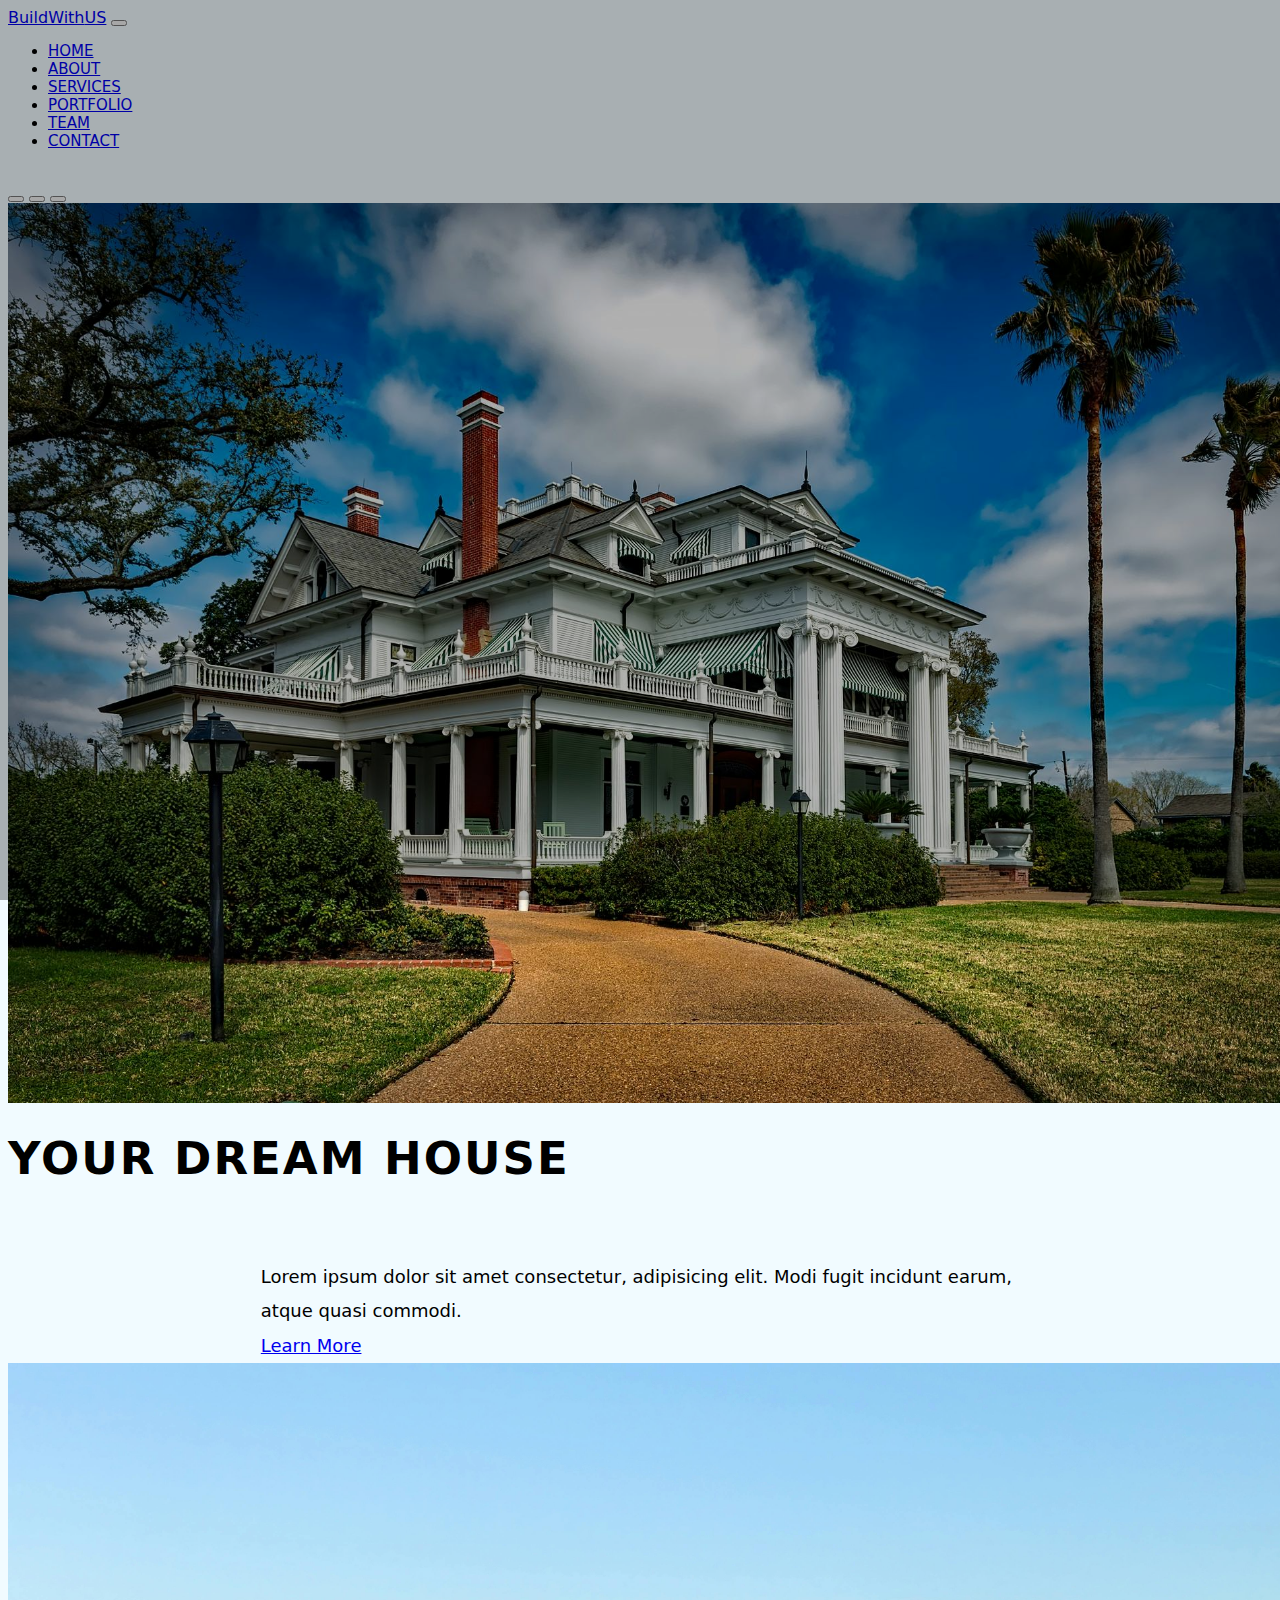
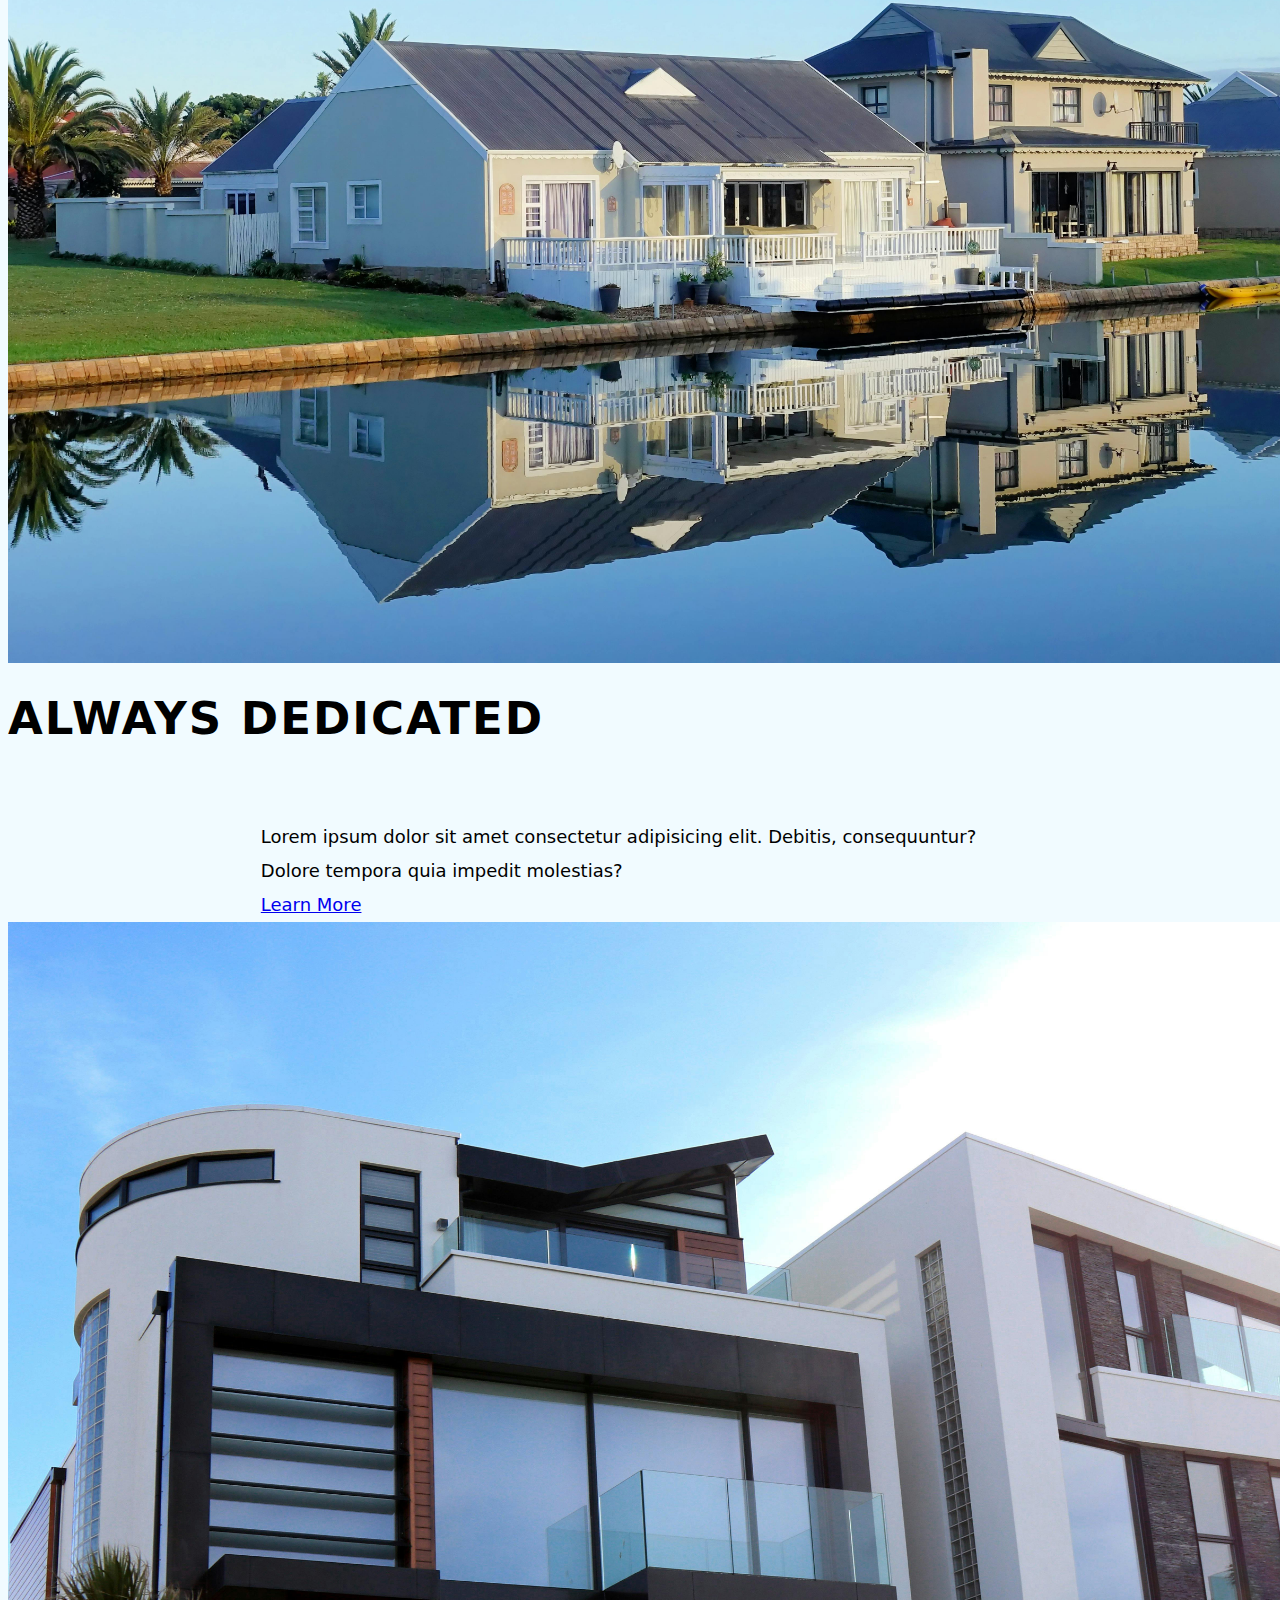
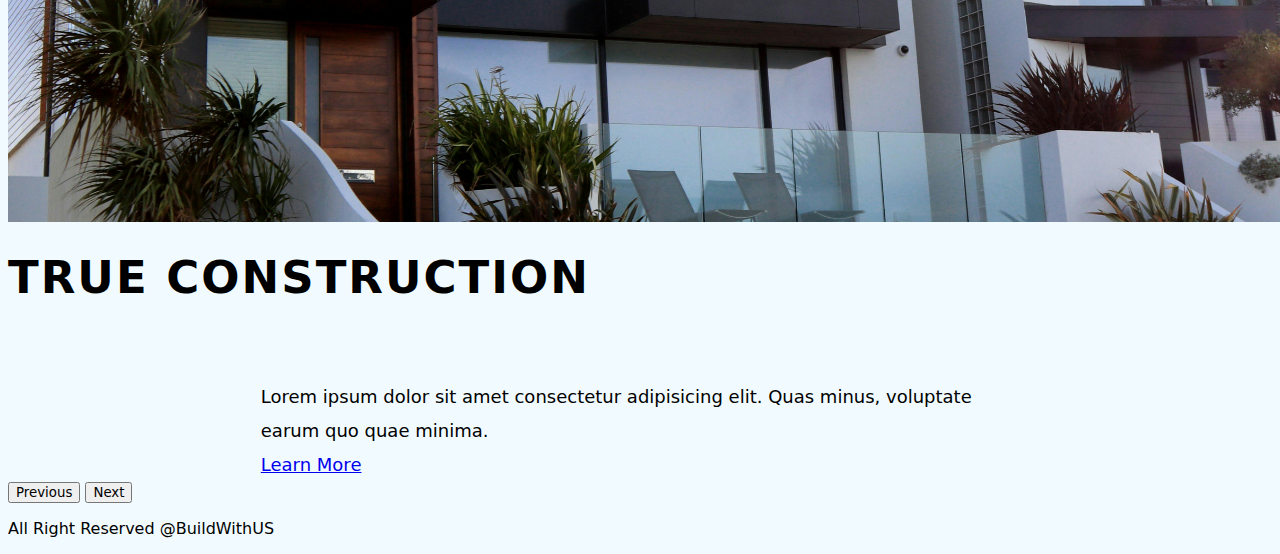
<file: index.html>
<!DOCTYPE html>
<html lang="en">
  <head>
    <meta charset="utf-8" />
    <meta name="viewport" content="width=device-width, initial-scale=1" />
    <title>BuildWithUS</title>
    <link
      href="https://cdn.jsdelivr.net/npm/bootstrap@5.3.2/dist/css/bootstrap.min.css"
      rel="stylesheet"
      integrity="sha384-T3c6CoIi6uLrA9TneNEoa7RxnatzjcDSCmG1MXxSR1GAsXEV/Dwwykc2MPK8M2HN"
      crossorigin="anonymous"
    />
    <link rel="stylesheet" href="./css/style.css">
  </head>
  <body>
    <!-- NavBar start here -->
    <nav class="navbar navbar-expand-lg bg-body-tertiary fixed-top shadow">
      <div class="container">
        <a class="navbar-brand" href="#"
          ><span class="text-warning">BuildWith</span>US</a
        >
        <button
          class="navbar-toggler"
          type="button"
          data-bs-toggle="collapse"
          data-bs-target="#navbarSupportedContent"
          aria-controls="navbarSupportedContent"
          aria-expanded="false"
          aria-label="Toggle navigation"
        >
          <span class="navbar-toggler-icon"></span>
        </button>
        <div class="collapse navbar-collapse" id="navbarSupportedContent">
          <ul class="navbar-nav ms-auto mb-2 mb-lg-0">
            <li class="nav-item">
              <a class="nav-link" href="#home">Home</a>
            </li>
            <li class="nav-item">
              <a class="nav-link" href="./about.html">About</a>
            </li>
            <li class="nav-item">
              <a class="nav-link" href="./services.html">Services</a>
            </li>
            <li class="nav-item">
              <a class="nav-link" href="./portfolio.html">Portfolio</a>
            </li>
            <li class="nav-item">
              <a class="nav-link" href="./team.html">Team</a>
            </li>
            <li class="nav-item">
              <a class="nav-link" href="./contact.html">Contact</a>
            </li>
          </ul>
        </div>
      </div>
    </nav>
    <!-- NavBar Ends here -->
<br>
    <!-- Carousel Start here -->
    <div id="carouselExampleCaptions" class="carousel slide">
      <div class="carousel-indicators">
        <button
          type="button"
          data-bs-target="#carouselExampleCaptions"
          data-bs-slide-to="0"
          class="active"
          aria-current="true"
          aria-label="Slide 1"
        ></button>
        <button
          type="button"
          data-bs-target="#carouselExampleCaptions"
          data-bs-slide-to="1"
          aria-label="Slide 2"
        ></button>
        <button
          type="button"
          data-bs-target="#carouselExampleCaptions"
          data-bs-slide-to="2"
          aria-label="Slide 3"
        ></button>
      </div>
      <div class="carousel-inner">
        <div class="carousel-item active">
          <img src="img/home1.jpg" class="d-block w-100" alt="..." />
          <div class="carousel-caption">
            <h5>Your Dream House</h5>
            <p>Lorem ipsum dolor sit amet consectetur, adipisicing elit. Modi fugit incidunt earum, atque quasi commodi.</p>
            <p><a href="#" class="btn btn-warning mt3">Learn More</a></p>
          </div>
        </div>
        <div class="carousel-item">
          <img src="img/home2.jpg" class="d-block w-100" alt="..." />
          <div class="carousel-caption">
            <h5>Always Dedicated</h5>
            <p>Lorem ipsum dolor sit amet consectetur adipisicing elit. Debitis, consequuntur? Dolore tempora quia impedit molestias?</p>
            <p><a href="#" class="btn btn-warning mt3">Learn More</a></p>
          </div>
        </div>
        <div class="carousel-item">
          <img src="img/home3.jpg" class="d-block w-100" alt="..." />
          <div class="carousel-caption">
            <h5>True Construction</h5>
            <p>Lorem ipsum dolor sit amet consectetur adipisicing elit. Quas minus, voluptate earum quo quae minima.</p>
            <p><a href="#" class="btn btn-warning mt3">Learn More</a></p>
          </div>
        </div>
      </div>
      <button
        class="carousel-control-prev"
        type="button"
        data-bs-target="#carouselExampleCaptions"
        data-bs-slide="prev"
      >
        <span class="carousel-control-prev-icon" aria-hidden="true"></span>
        <span class="visually-hidden">Previous</span>
      </button>
      <button
        class="carousel-control-next"
        type="button"
        data-bs-target="#carouselExampleCaptions"
        data-bs-slide="next"
      >
        <span class="carousel-control-next-icon" aria-hidden="true"></span>
        <span class="visually-hidden">Next</span>
      </button>
    </div>

<!-- ====== Footer start here ====== -->
<footer class="bg-dark p-2 text-center">
  <div class="container">
    <p class="text-white">All Right Reserved @BuildWithUS</p>
  </div>
</footer>
<!-- ====== Footer Ends here ====== -->


    <script
      src="https://cdn.jsdelivr.net/npm/bootstrap@5.3.2/dist/js/bootstrap.bundle.min.js"
      integrity="sha384-C6RzsynM9kWDrMNeT87bh95OGNyZPhcTNXj1NW7RuBCsyN/o0jlpcV8Qyq46cDfL"
      crossorigin="anonymous"
    ></script>
  </body>
</html>
</file>
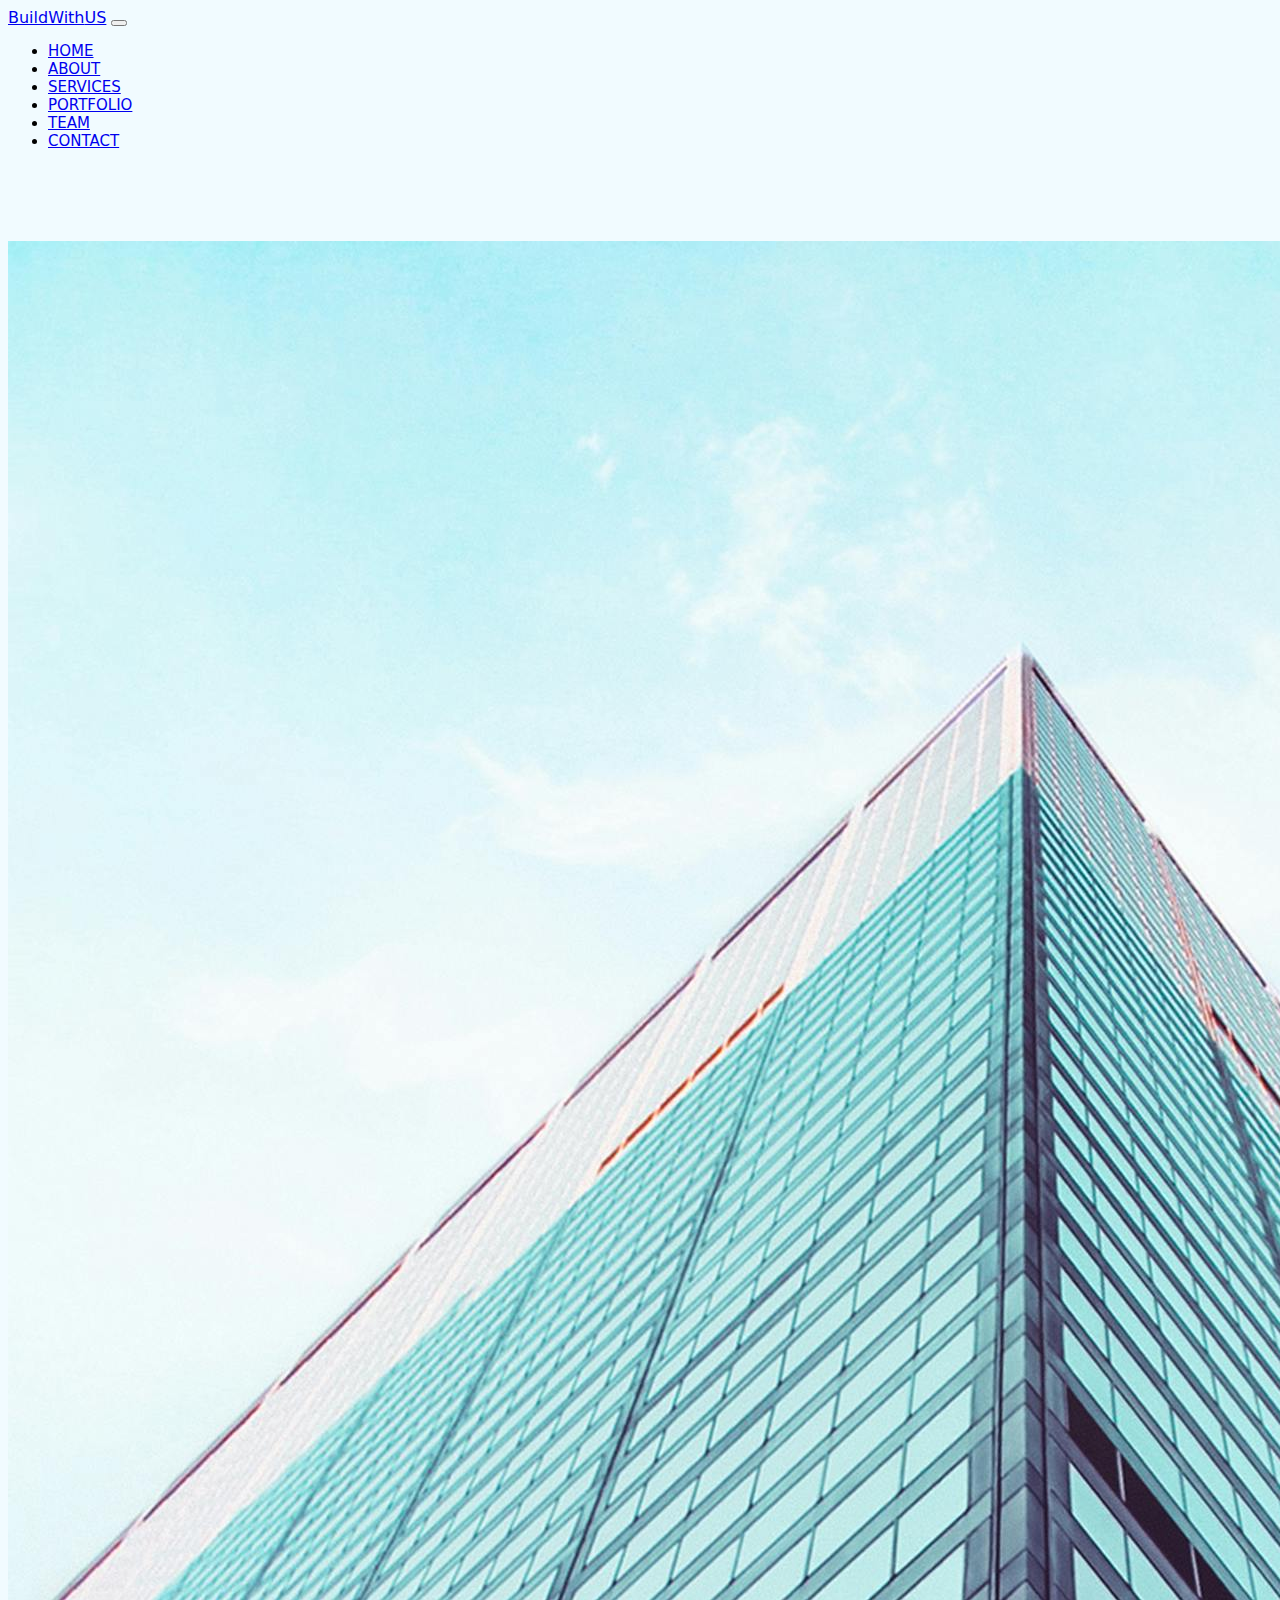
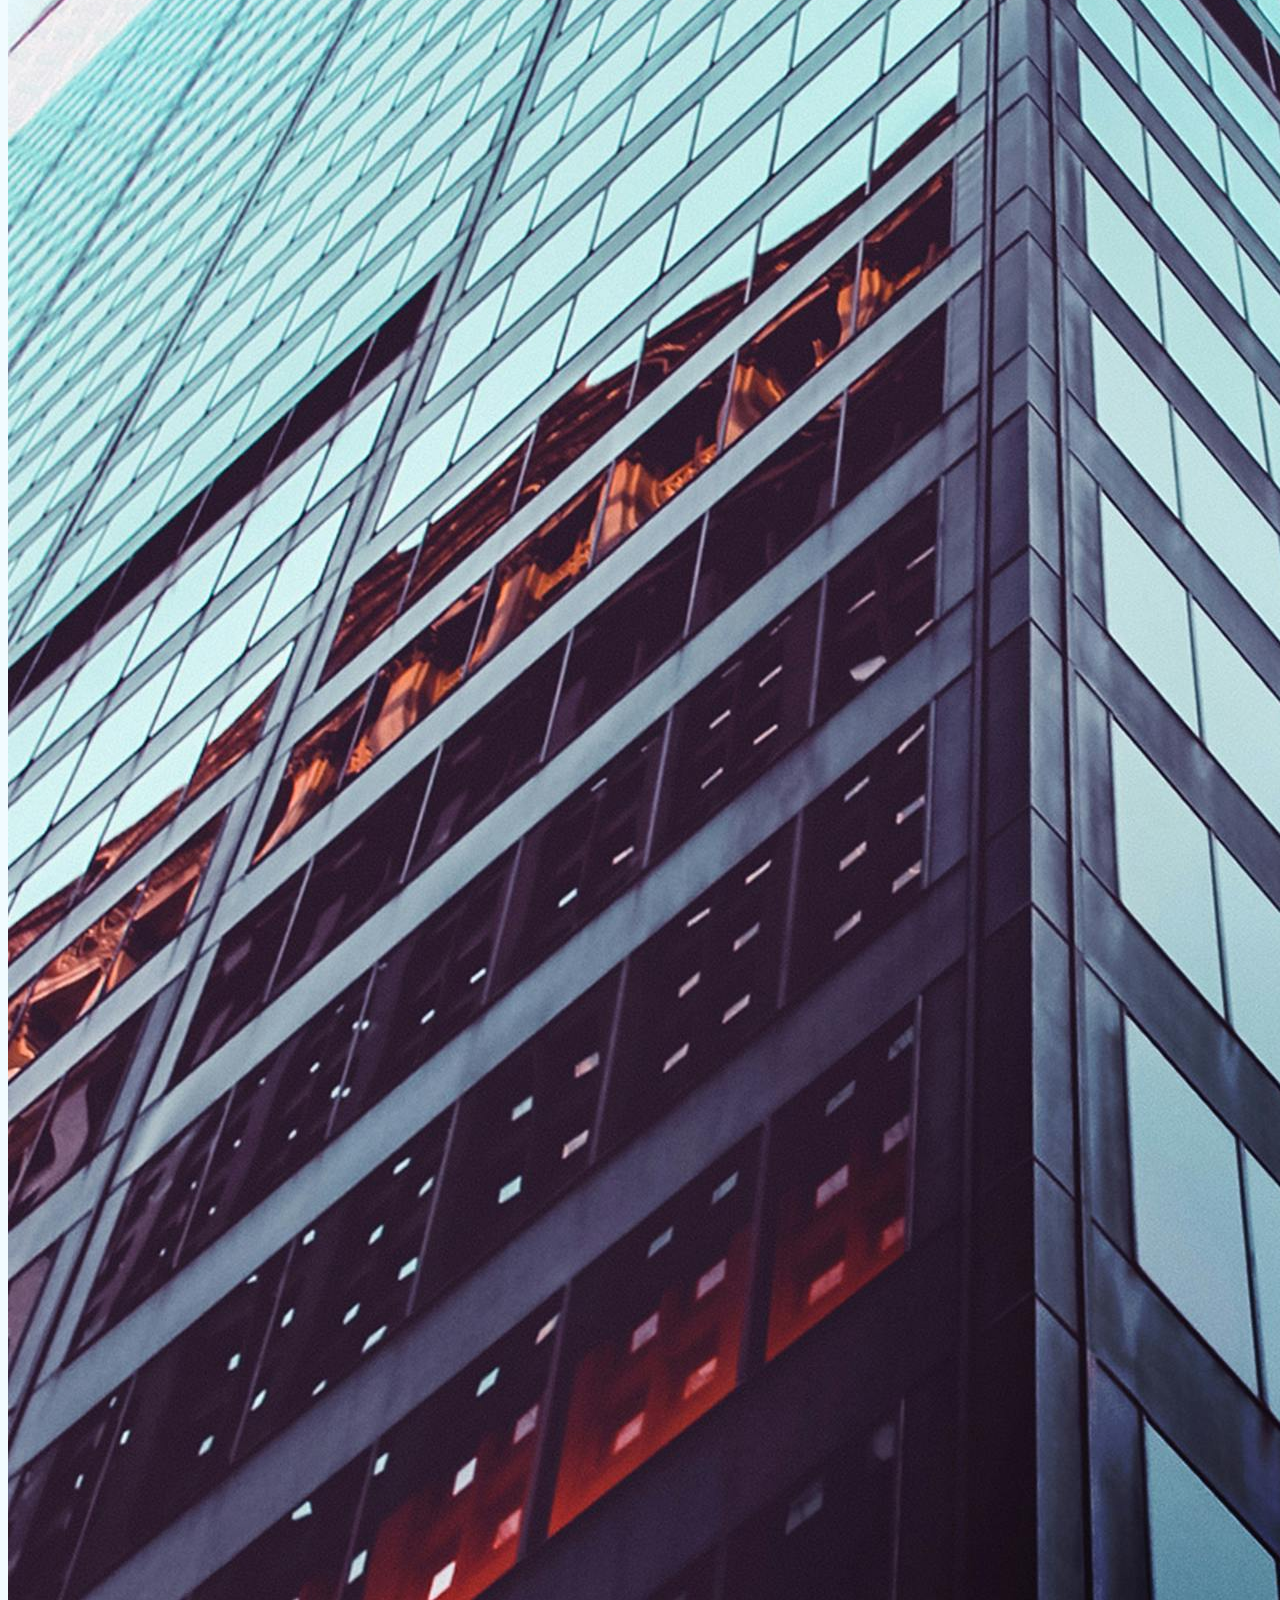
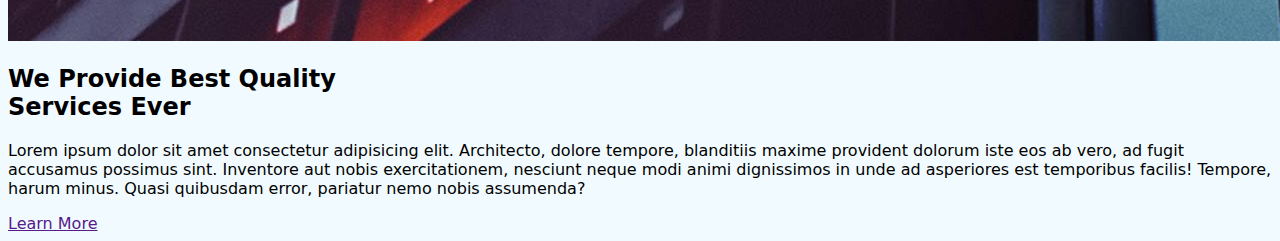
<file: about.html>
<!DOCTYPE html>
<html lang="en">
  <head>
    <meta charset="utf-8" />
    <meta name="viewport" content="width=device-width, initial-scale=1" />
    <title>BuildWithUS</title>
    <link
      href="https://cdn.jsdelivr.net/npm/bootstrap@5.3.2/dist/css/bootstrap.min.css"
      rel="stylesheet"
      integrity="sha384-T3c6CoIi6uLrA9TneNEoa7RxnatzjcDSCmG1MXxSR1GAsXEV/Dwwykc2MPK8M2HN"
      crossorigin="anonymous"
    />
    <link rel="stylesheet" href="./css/style.css">
  </head>
  <body>
    <!-- NavBar start here -->
    <nav class="navbar navbar-expand-lg bg-body-tertiary fixed-top shadow">
      <div class="container">
        <a class="navbar-brand" href="index.html"
          ><span class="text-warning">BuildWith</span>US</a
        >
        <button
          class="navbar-toggler"
          type="button"
          data-bs-toggle="collapse"
          data-bs-target="#navbarSupportedContent"
          aria-controls="navbarSupportedContent"
          aria-expanded="false"
          aria-label="Toggle navigation"
        >
          <span class="navbar-toggler-icon"></span>
        </button>
        <div class="collapse navbar-collapse" id="navbarSupportedContent">
          <ul class="navbar-nav ms-auto mb-2 mb-lg-0">
            <li class="nav-item">
              <a class="nav-link" href="index.html">Home</a>
            </li>
            <li class="nav-item">
              <a class="nav-link" href="about.html">About</a>
            </li>
            <li class="nav-item">
              <a class="nav-link" href="./services.html">Services</a>
            </li>
            <li class="nav-item">
              <a class="nav-link" href="./portfolio.html">Portfolio</a>
            </li>
            <li class="nav-item">
              <a class="nav-link" href="./team.html">Team</a>
            </li>
            <li class="nav-item">
              <a class="nav-link" href="./contact.html">Contact</a>
            </li>
          </ul>
        </div>
      </div>
    </nav>
    <!-- NavBar Ends here -->
    <br>
    <br>
    <br>
    <br>

    <section id="about" class="about-section-padding">
        <div class="container">
            <div class="row">
                <div class="col-lg-4 col-md-12 col-12">
                    <div class="about-img">
                        <img src="img/1.jpg" alt="" class="img-fluid">
                    </div>
                </div>
                <div class="col-lg-8 col-md-12 col-12 ps-lg-5 mt-md-5">
                    <div class="about-text">
                        <h2>We Provide Best Quality <br/> Services Ever</h2>
                        <p>Lorem ipsum dolor sit amet consectetur adipisicing elit. Architecto, dolore tempore, blanditiis maxime provident dolorum iste eos ab vero, ad fugit accusamus possimus sint. Inventore aut nobis exercitationem, nesciunt neque modi animi dignissimos in unde ad asperiores est temporibus facilis! Tempore, harum minus. Quasi quibusdam error, pariatur nemo nobis assumenda?</p>
                        <a href="" class="btn btn-warning">Learn More</a>
                    </div>
                </div>
            </div>
        </div>
    </section>
</file>
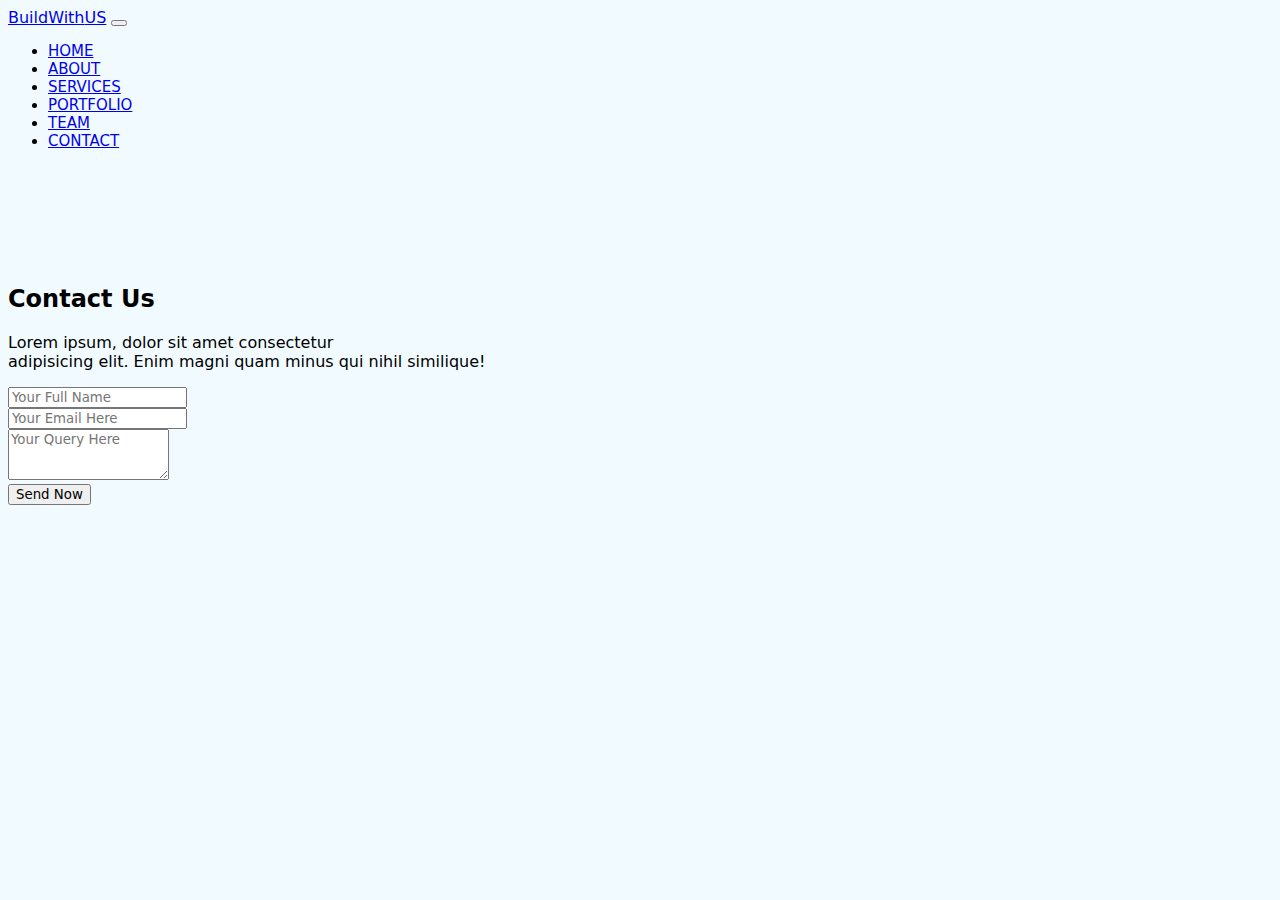
<file: contact.html>
<!DOCTYPE html>
<html lang="en">
  <head>
    <meta charset="utf-8" />
    <meta name="viewport" content="width=device-width, initial-scale=1" />
    <title>BuildWithUS</title>
    <link
      href="https://cdn.jsdelivr.net/npm/bootstrap@5.3.2/dist/css/bootstrap.min.css"
      rel="stylesheet"
      integrity="sha384-T3c6CoIi6uLrA9TneNEoa7RxnatzjcDSCmG1MXxSR1GAsXEV/Dwwykc2MPK8M2HN"
      crossorigin="anonymous"
    />
    <link rel="stylesheet" href="./css/style.css">
  </head>
  <body>
    <!-- NavBar start here -->
    <nav class="navbar navbar-expand-lg bg-body-tertiary fixed-top shadow">
      <div class="container">
        <a class="navbar-brand" href="index.html"
          ><span class="text-warning">BuildWith</span>US</a
        >
        <button
          class="navbar-toggler"
          type="button"
          data-bs-toggle="collapse"
          data-bs-target="#navbarSupportedContent"
          aria-controls="navbarSupportedContent"
          aria-expanded="false"
          aria-label="Toggle navigation"
        >
          <span class="navbar-toggler-icon"></span>
        </button>
        <div class="collapse navbar-collapse" id="navbarSupportedContent">
          <ul class="navbar-nav ms-auto mb-2 mb-lg-0">
            <li class="nav-item">
              <a class="nav-link" href="index.html">Home</a>
            </li>
            <li class="nav-item">
              <a class="nav-link" href="about.html">About</a>
            </li>
            <li class="nav-item">
              <a class="nav-link" href="./services.html">Services</a>
            </li>
            <li class="nav-item">
              <a class="nav-link" href="./portfolio.html">Portfolio</a>
            </li>
            <li class="nav-item">
              <a class="nav-link" href="./team.html">Team</a>
            </li>
            <li class="nav-item">
              <a class="nav-link" href="./contact.html">Contact</a>
            </li>
          </ul>
        </div>
      </div>
    </nav>
    <!-- NavBar Ends here -->

    <section id="contact" class="contact section-padding">
      <div class="container">
        <div class="row">
          <div class="col-md-12">
            <div class="section-header text-center pd-5">
              <h2>Contact Us</h2>
              <p>
                Lorem ipsum, dolor sit amet consectetur <br />
                adipisicing elit. Enim magni quam minus qui nihil similique!
              </p>
            </div>
          </div>
        </div>
        <div class="row m-0">
            <div class="col-md-12 p-0 pt-4 pb-4"></div>
         <form action="#" class="bg-light p-4 m-auto">
            
                <div class="row">
                  <div class="col-md-12">
                    <div class="mb-3">
                      <input type="text" name="" id="" class="form-control" required placeholder="Your Full Name" />
                    </div>
                  </div>
                  <div class="col-md-12">
                    <div class="mb-3">
                      <input type="email" name="" id="" class="form-control" required placeholder="Your Email Here" />
                    </div>
                  </div>
                  <div class="col-md-12">
                    <div class="mb-3">
                     <textarea name="" id="" rows="3" required class="form-control" placeholder="Your Query Here"></textarea>
                    </div>
                  </div>
                  <button class="btn btn-warning btn-lg btn-block mt-3">Send Now</button>
                </div>
         </form>
          </div>
        </div>
      </div>
    </section>
  </body>
</html>
</file>
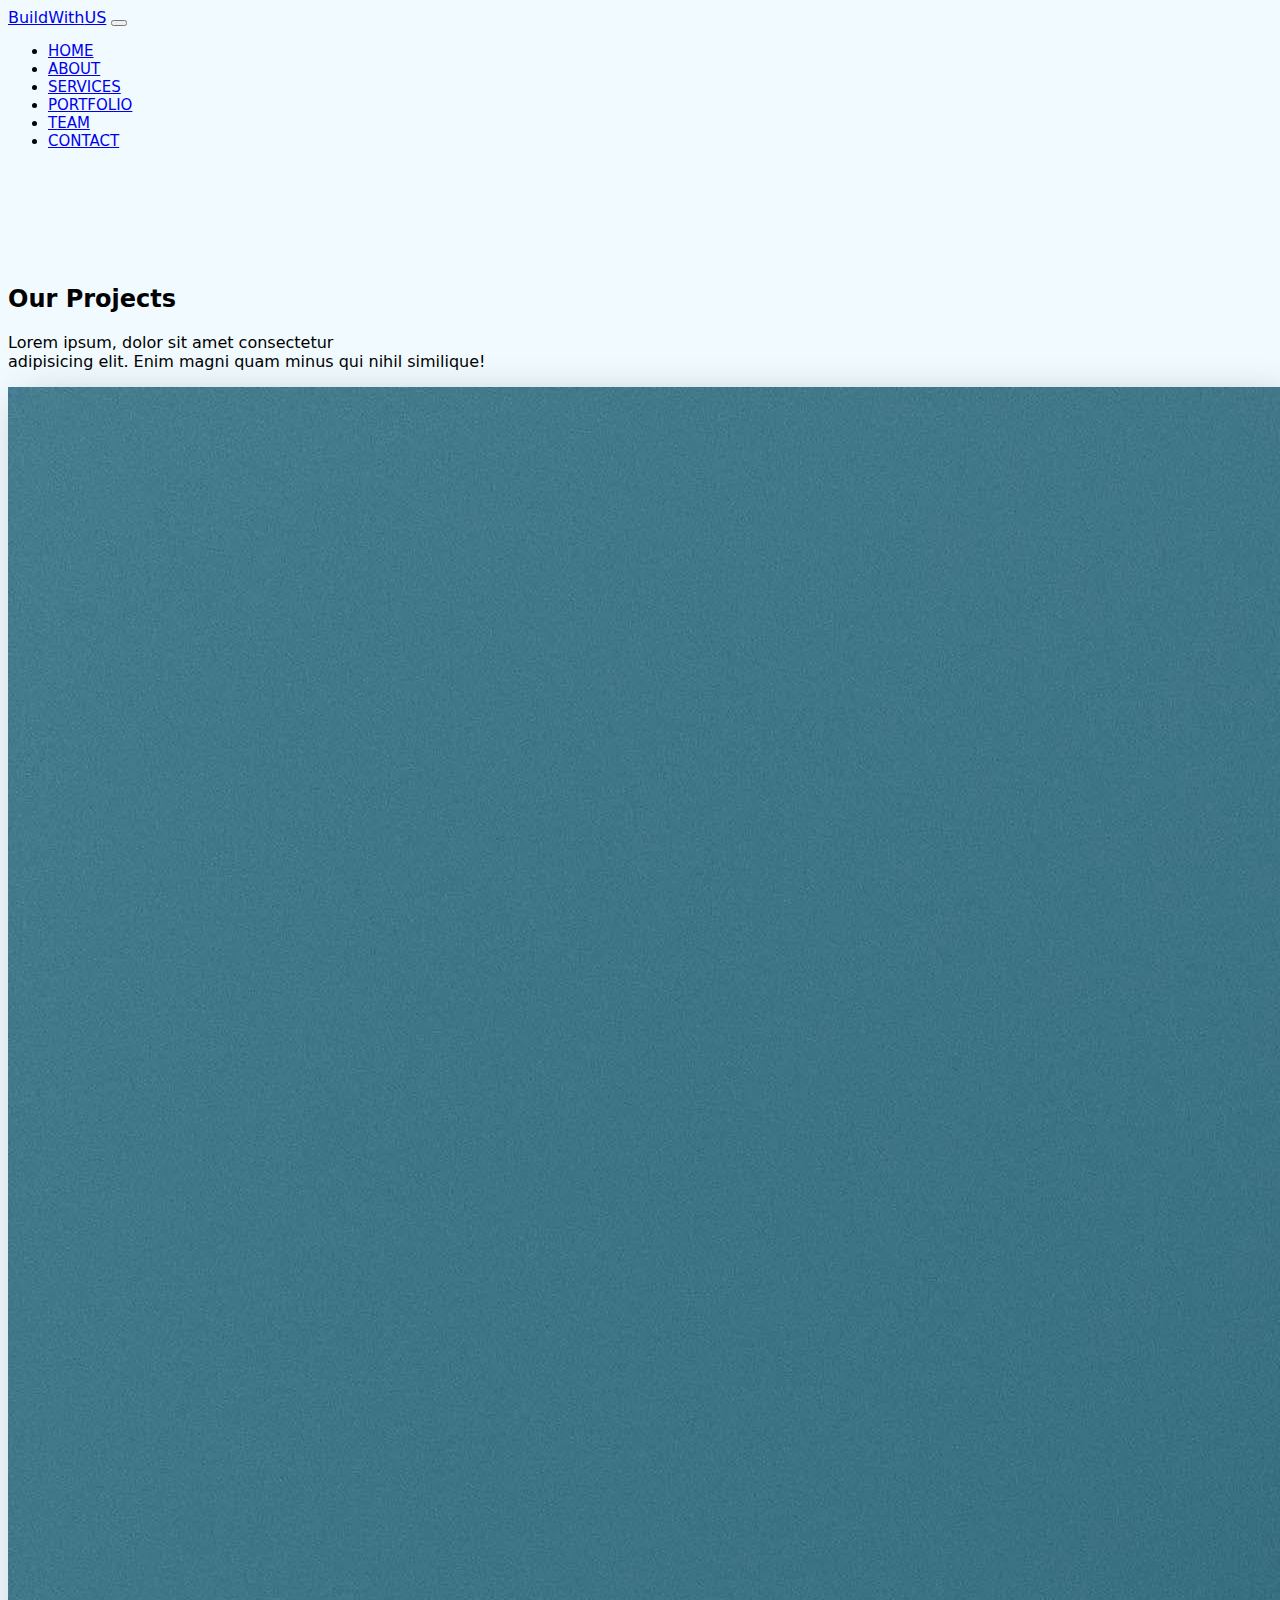
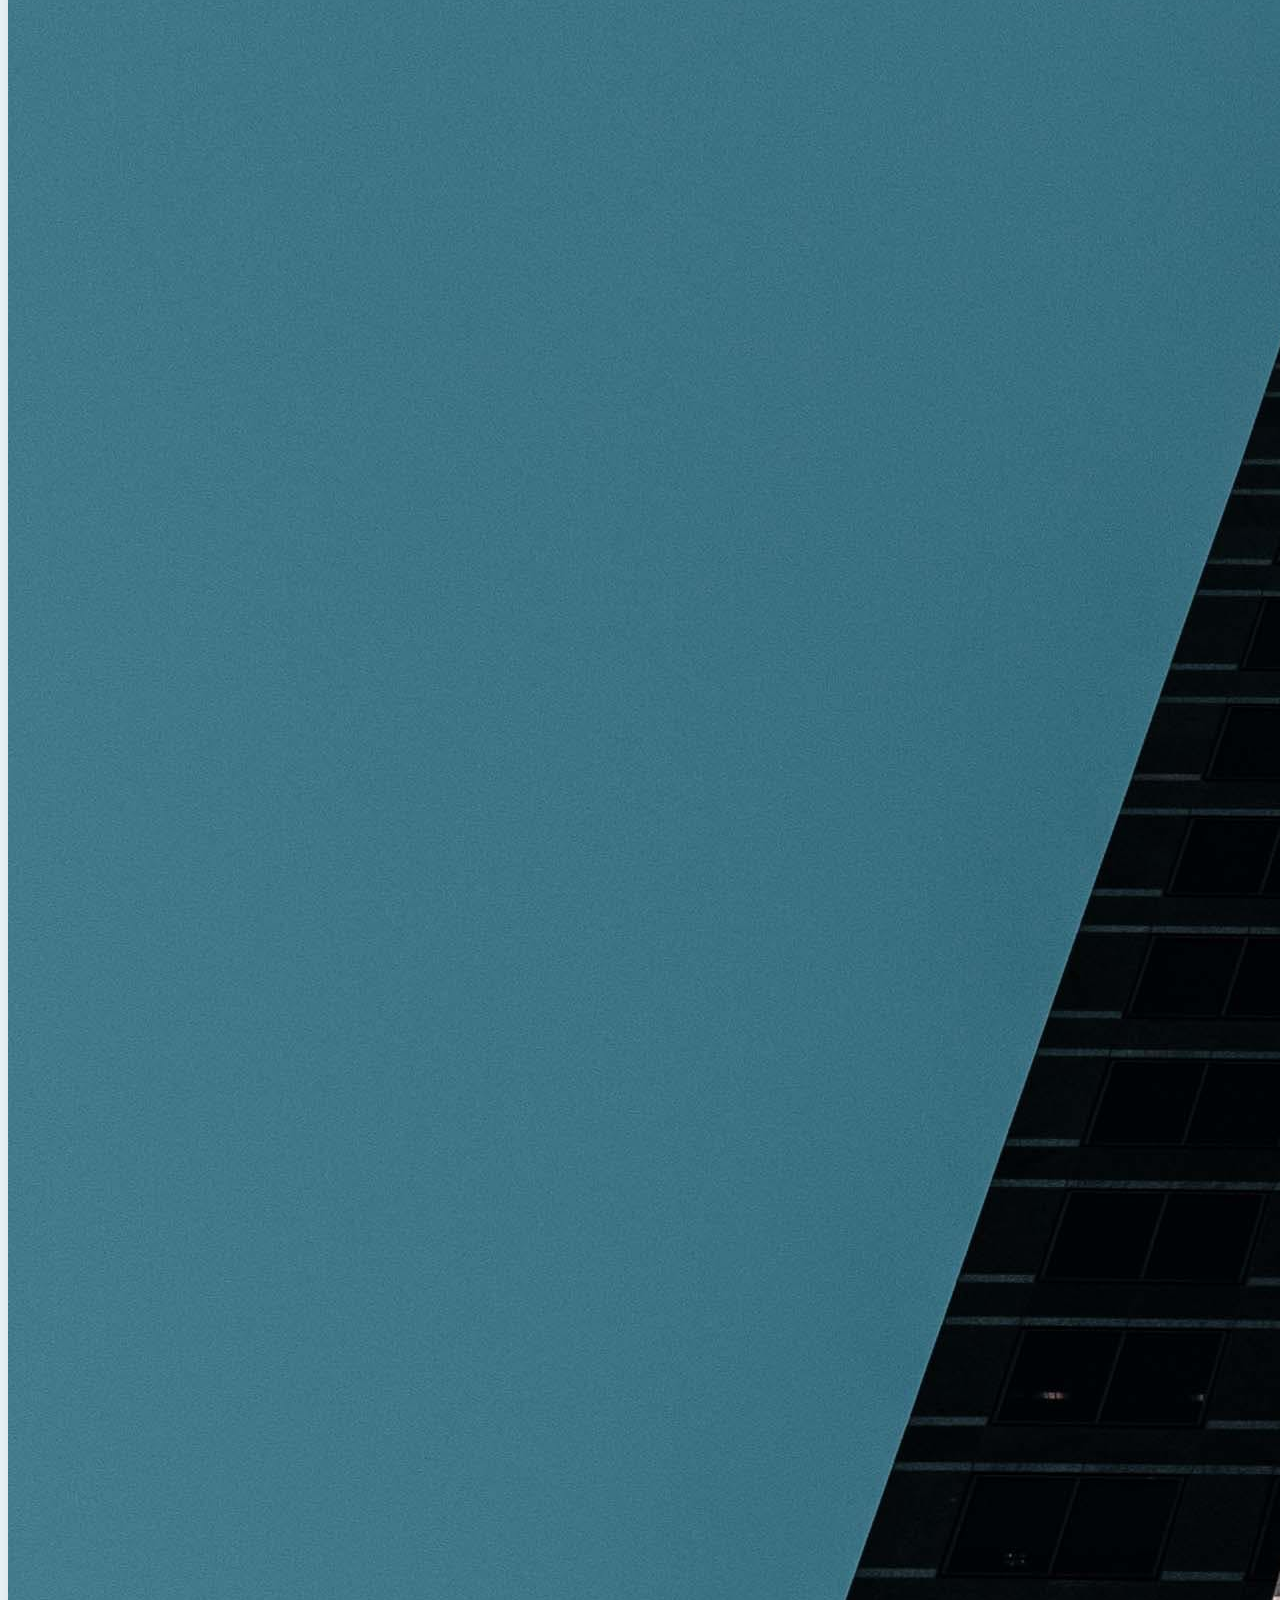
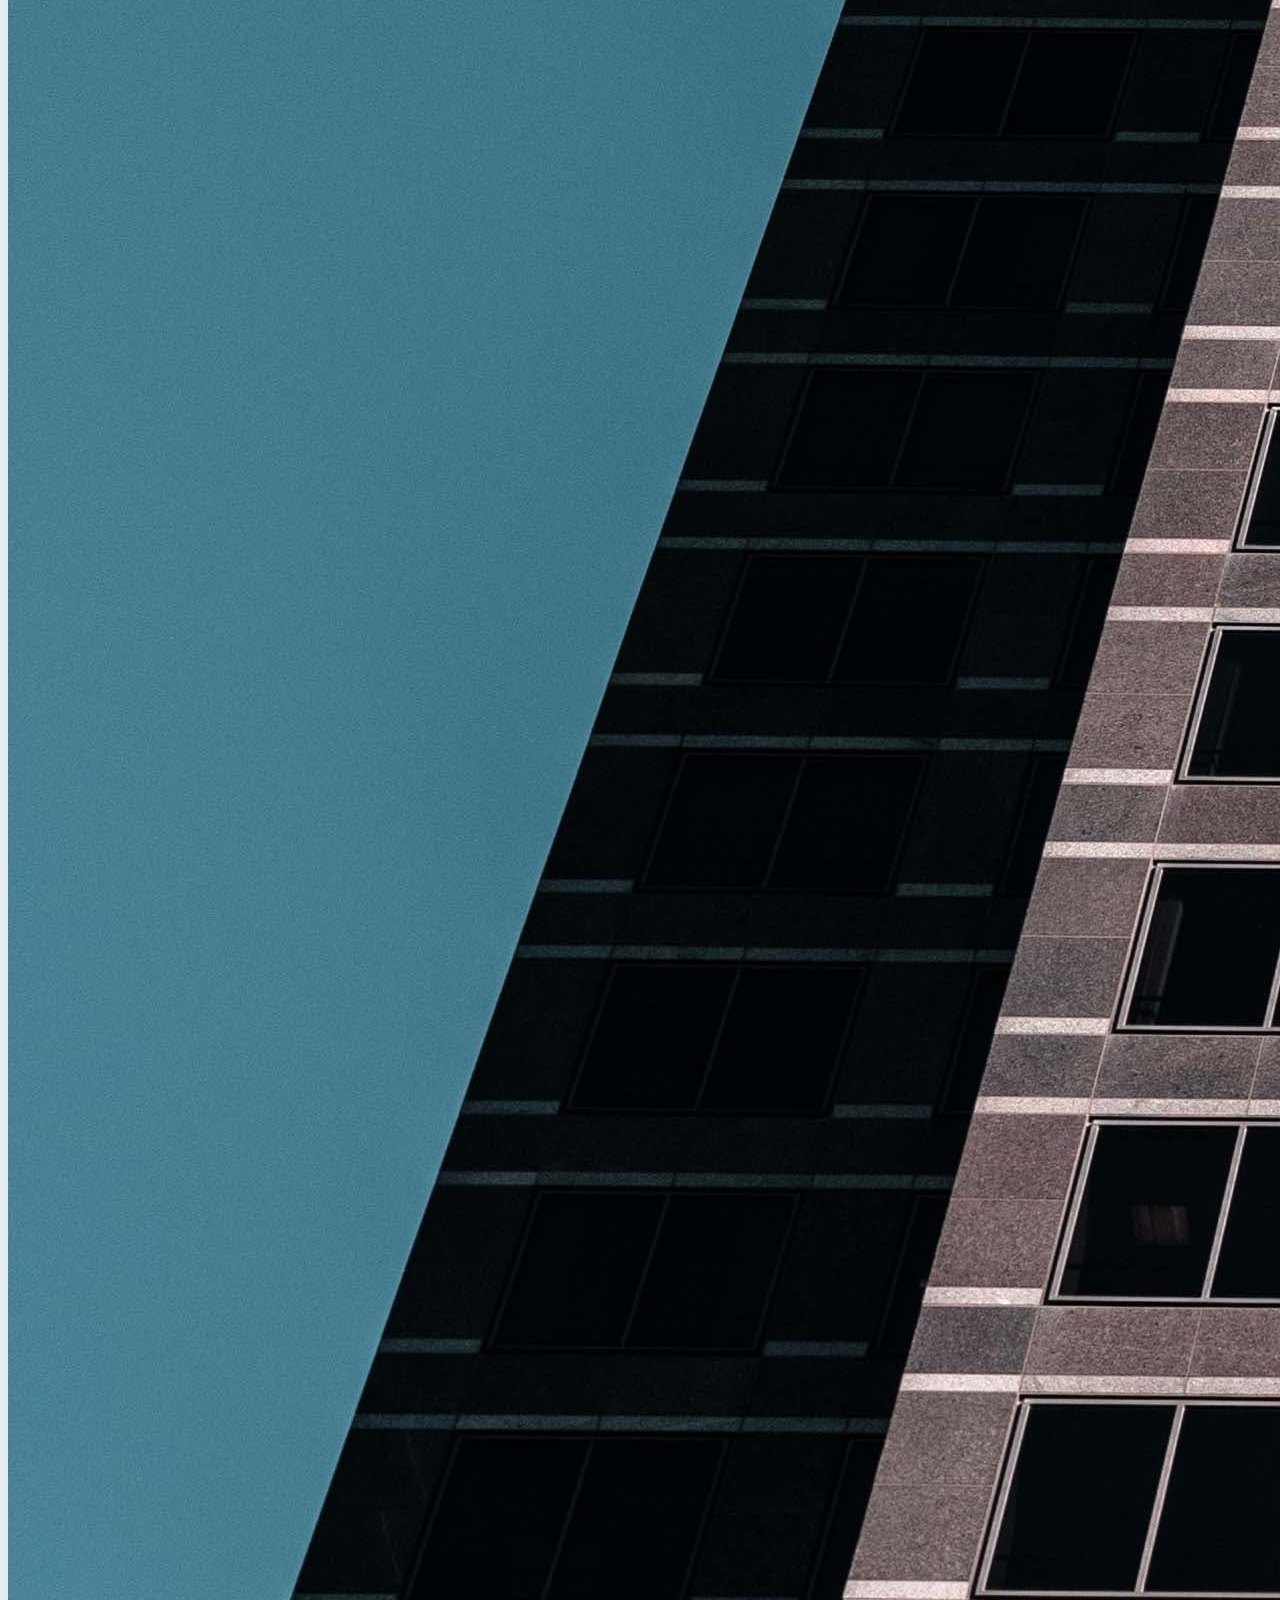
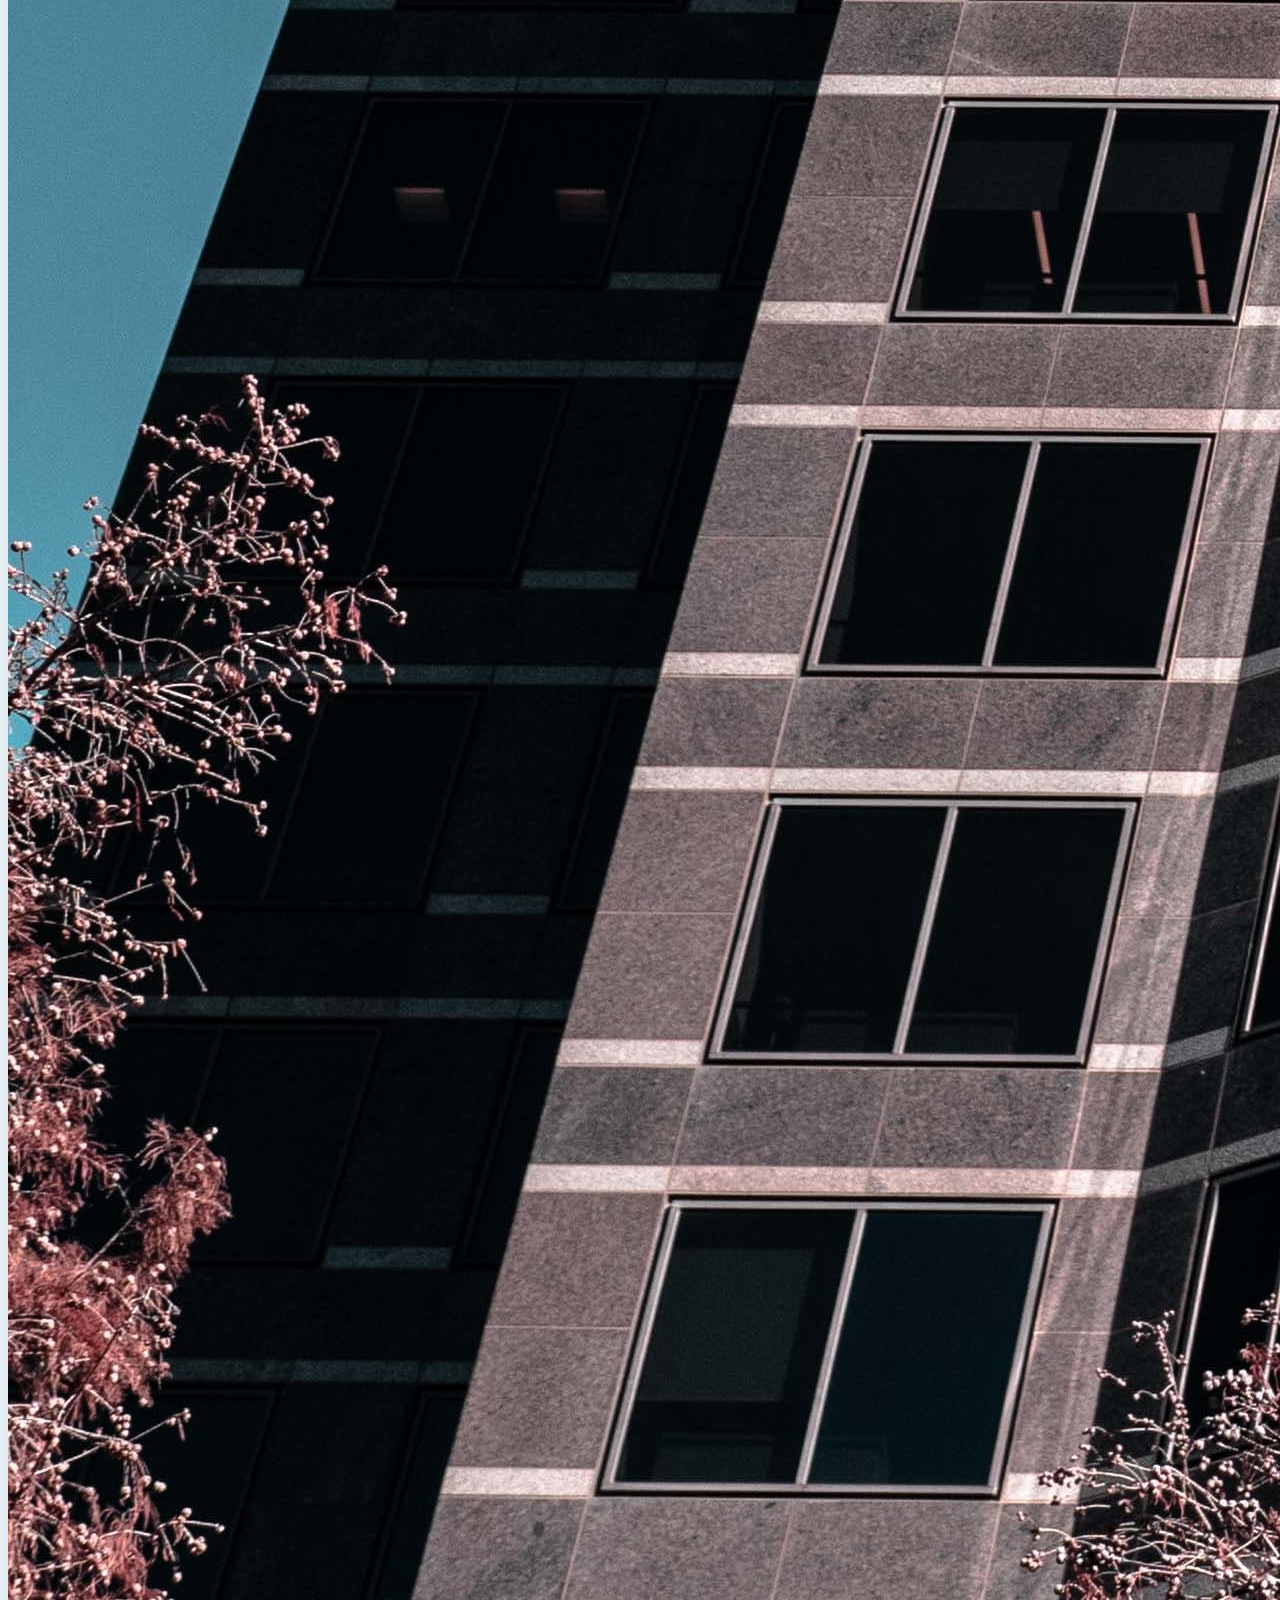
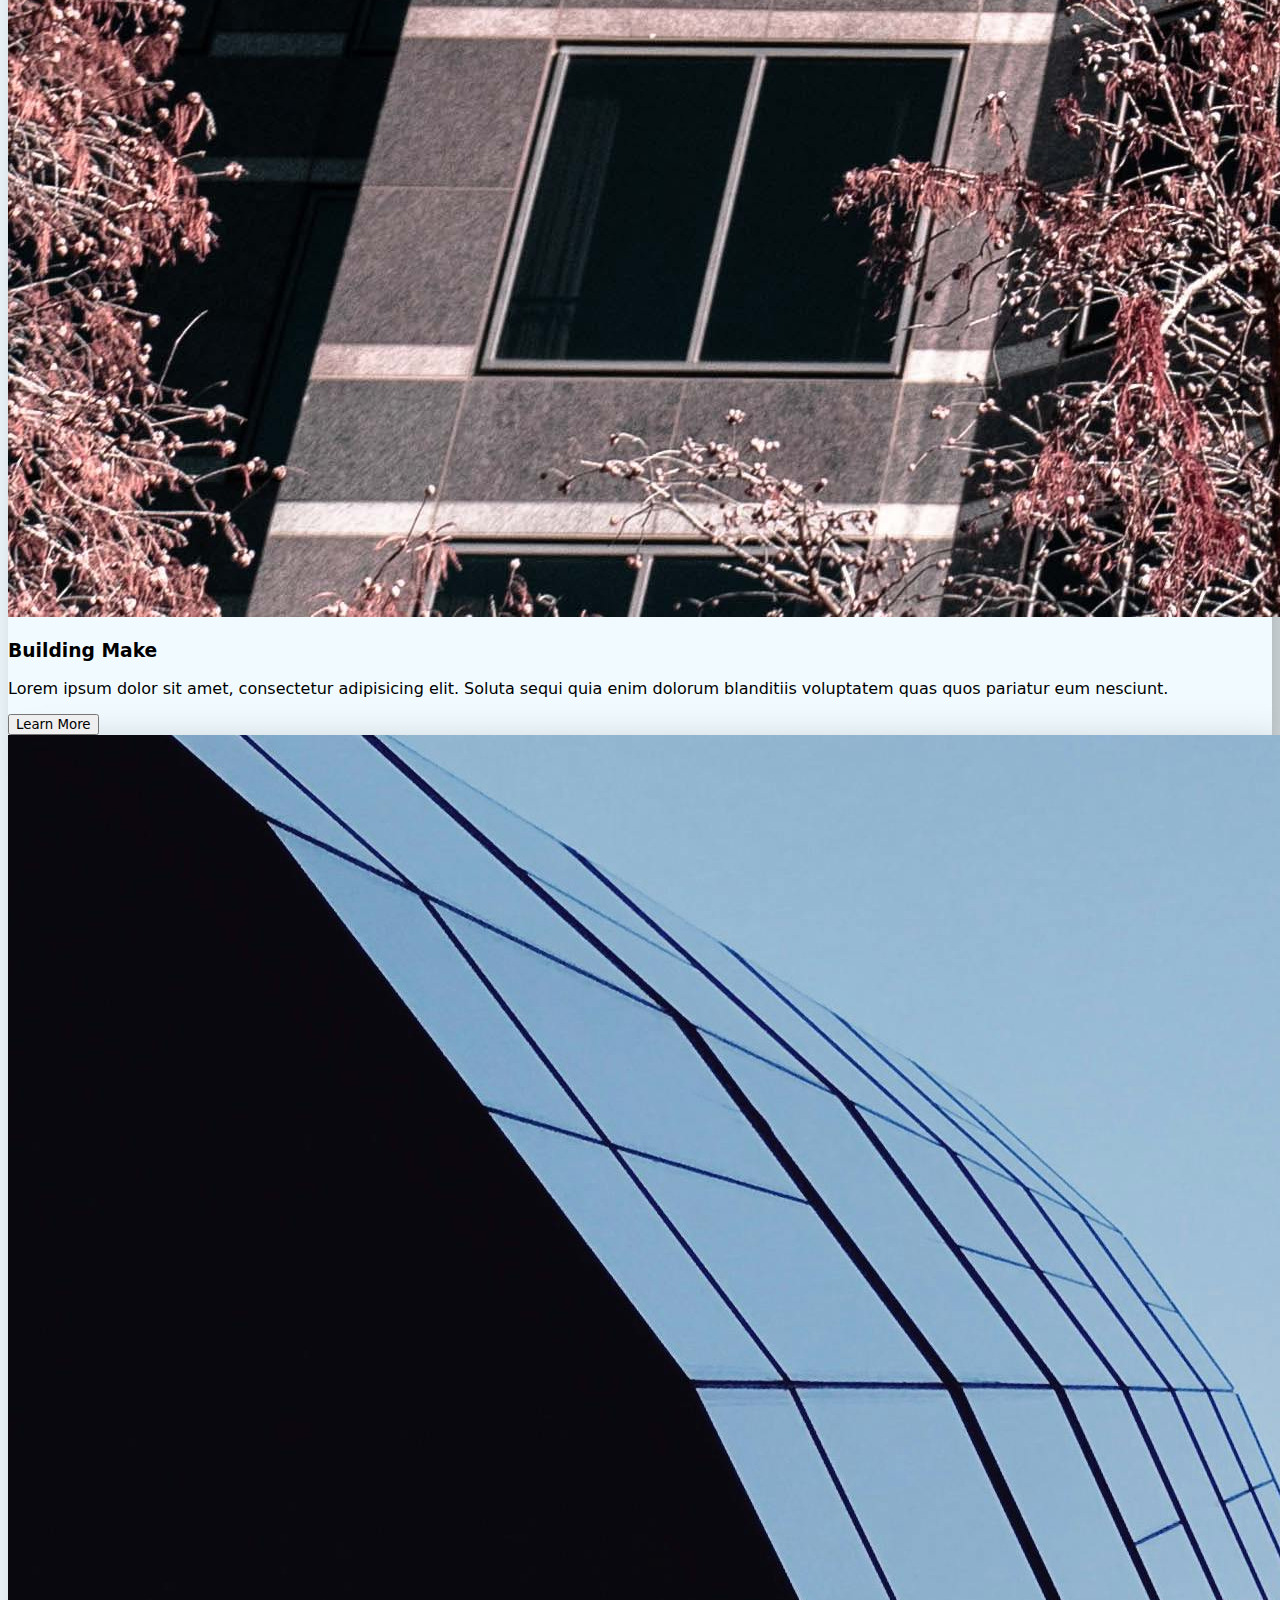
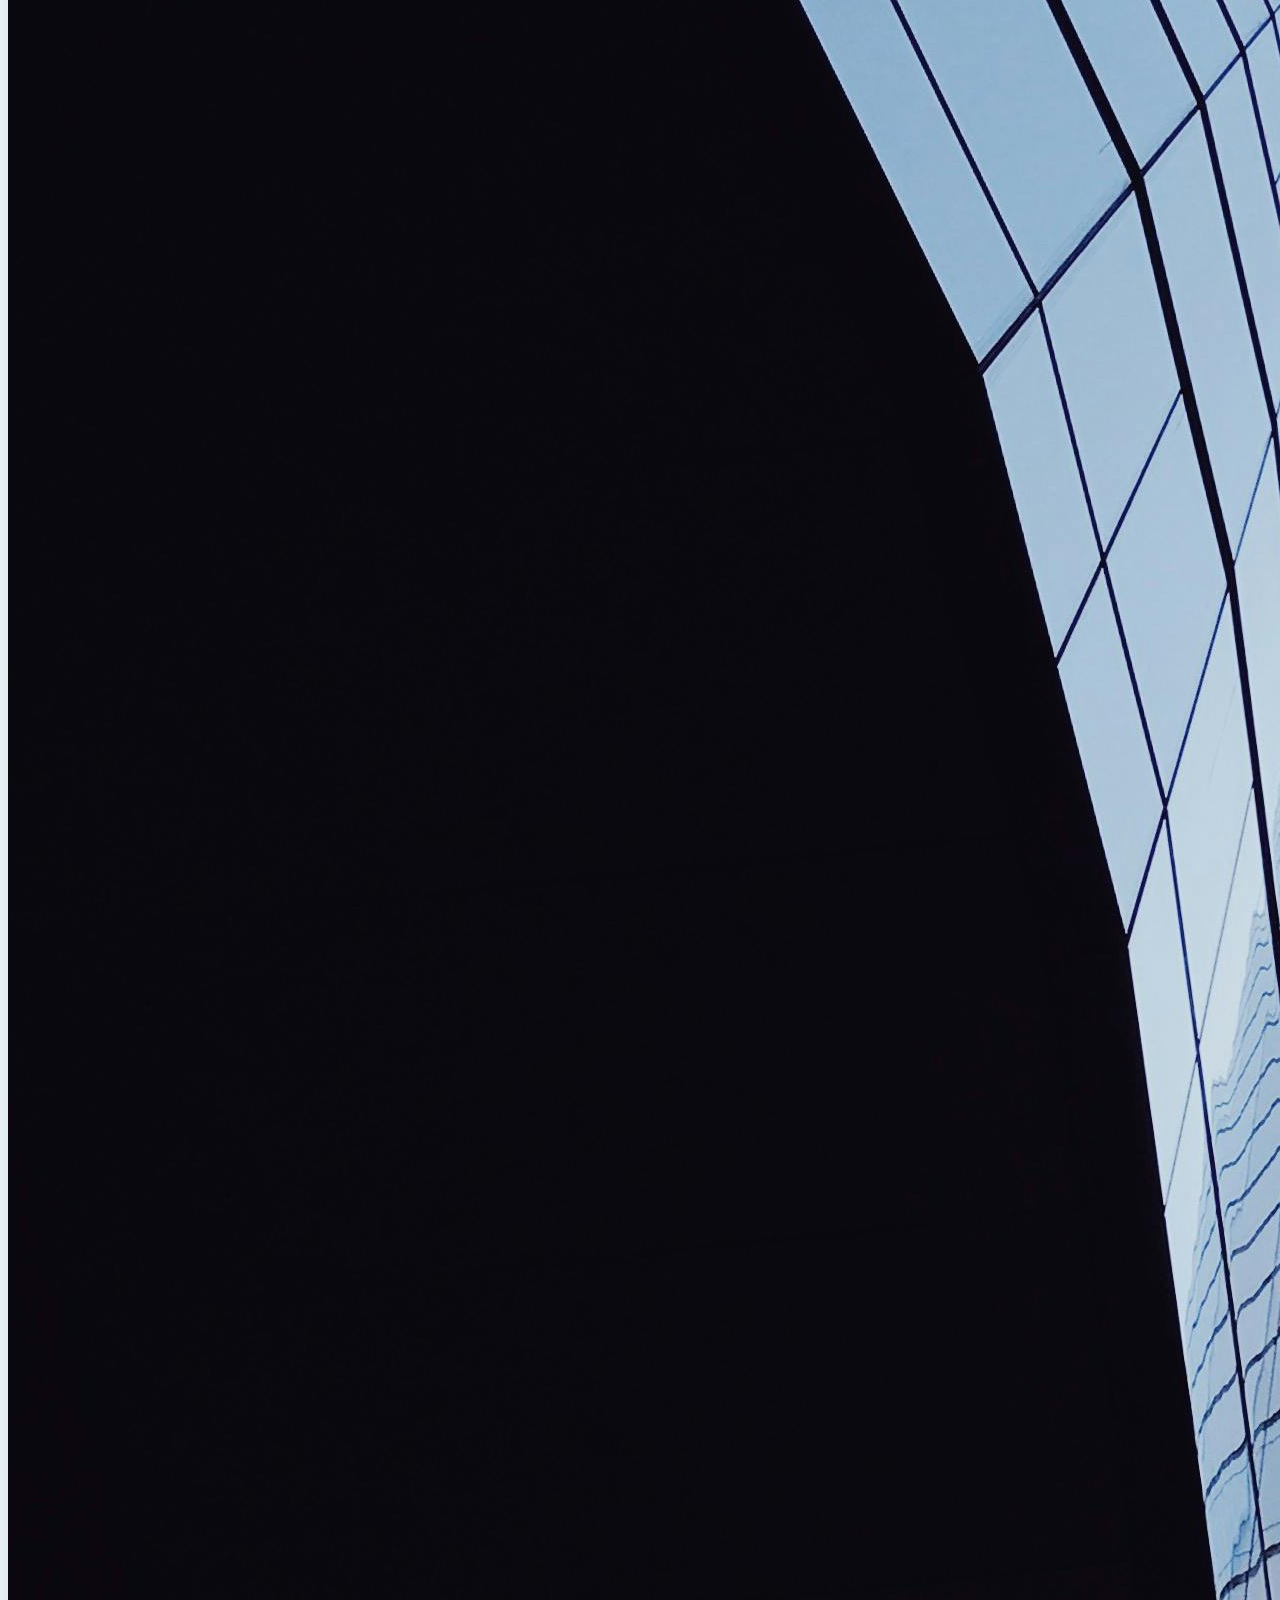
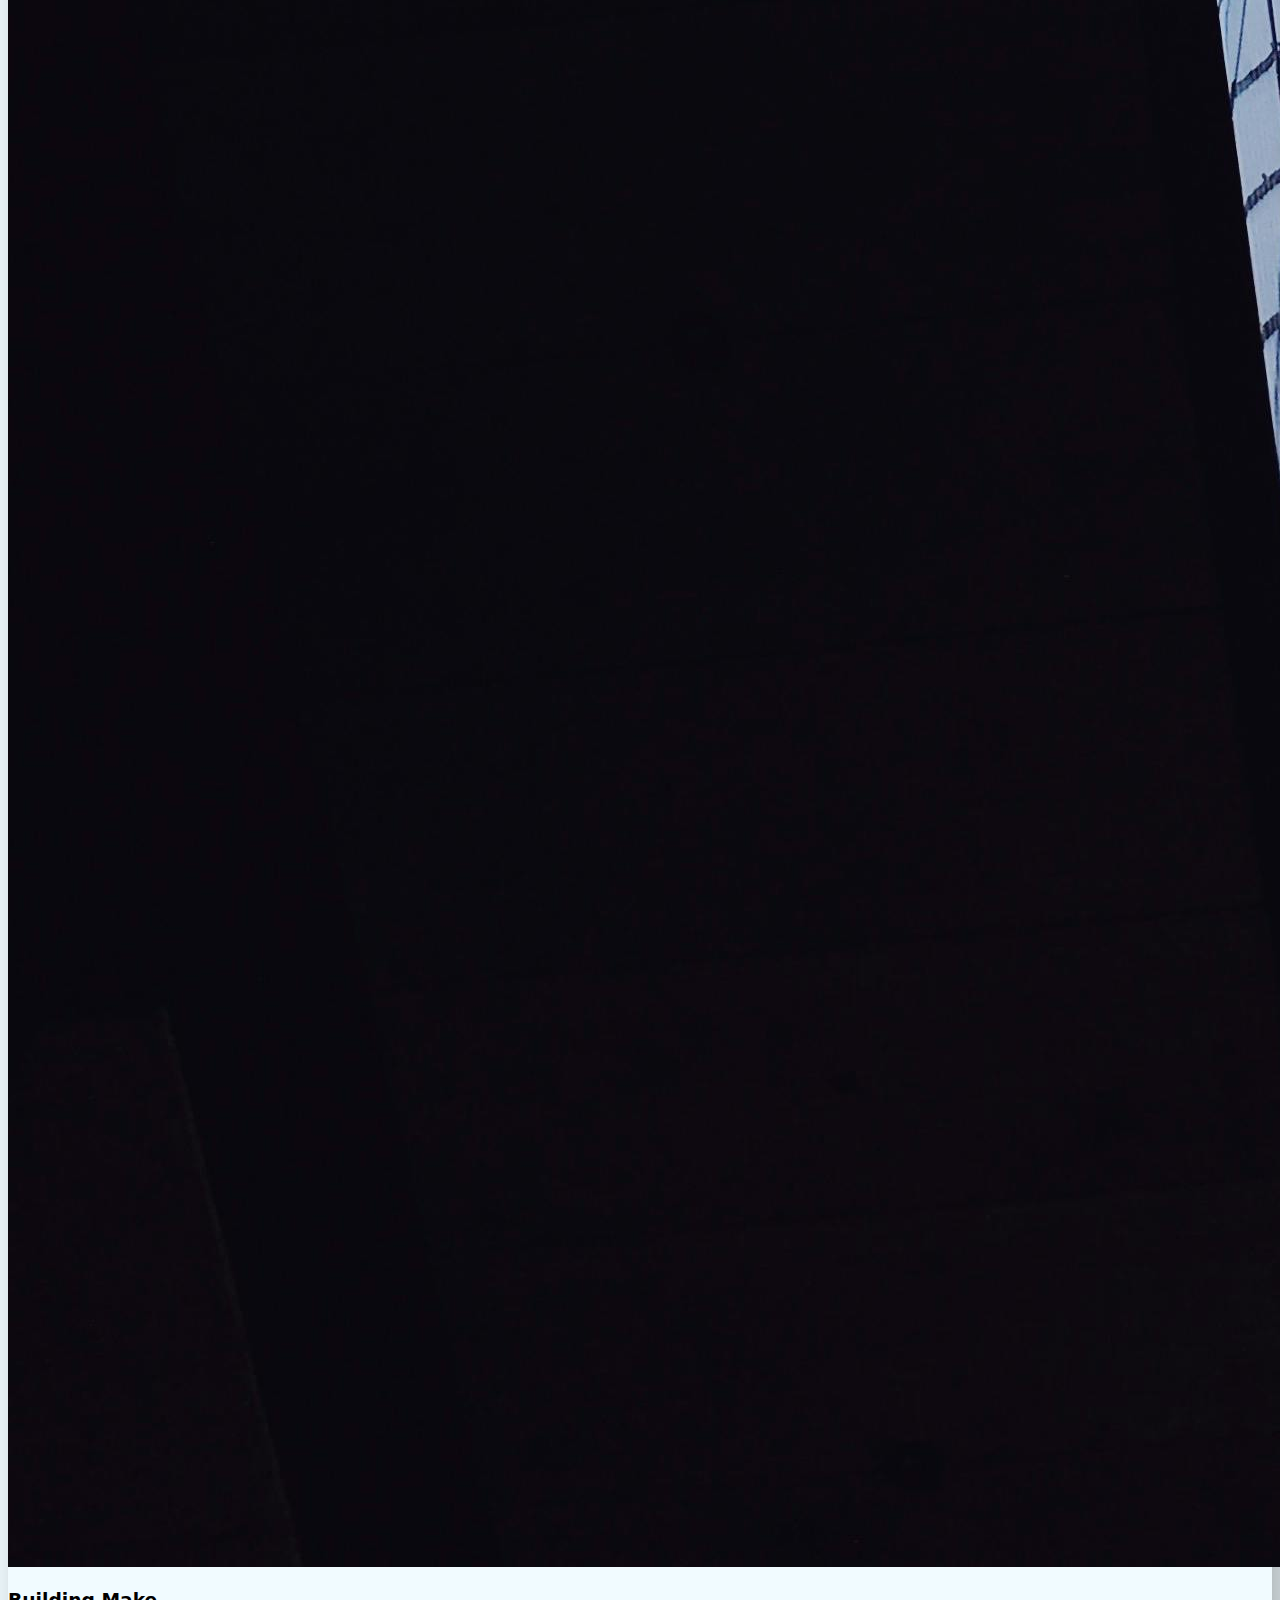
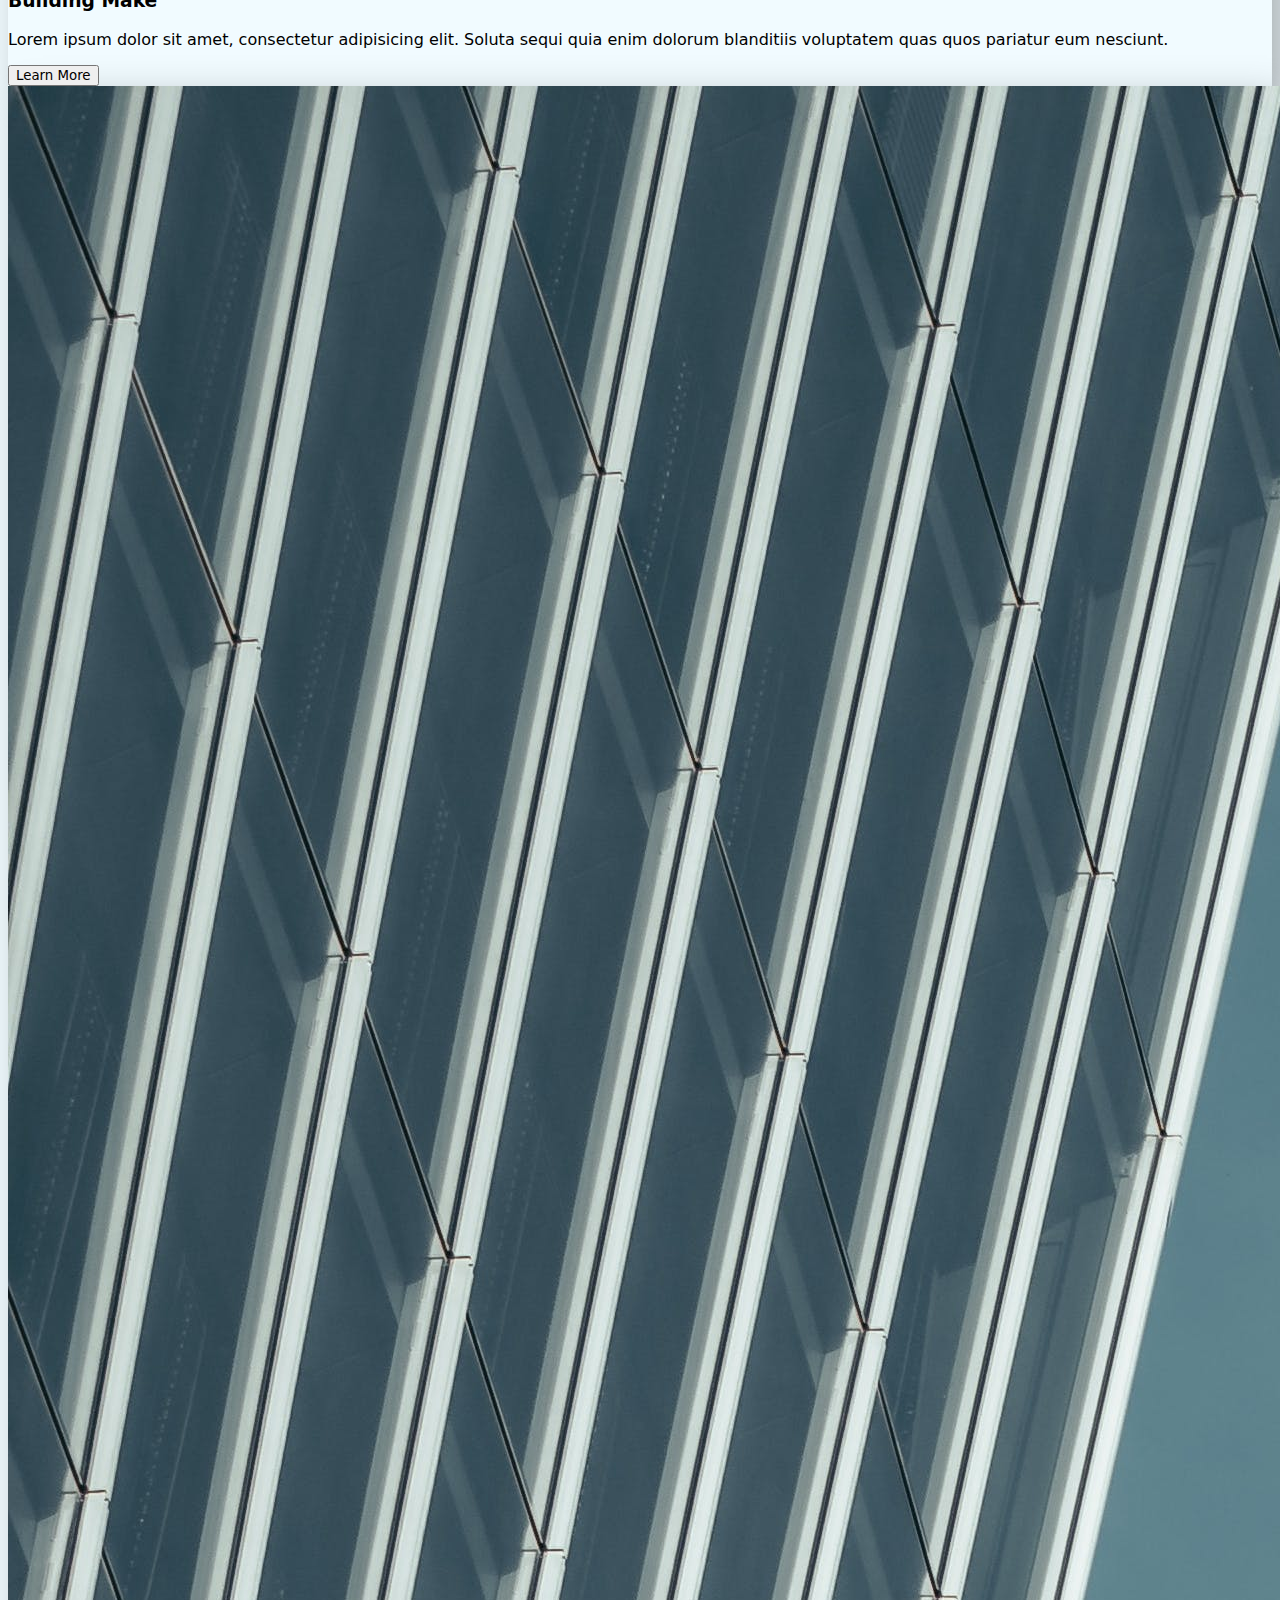
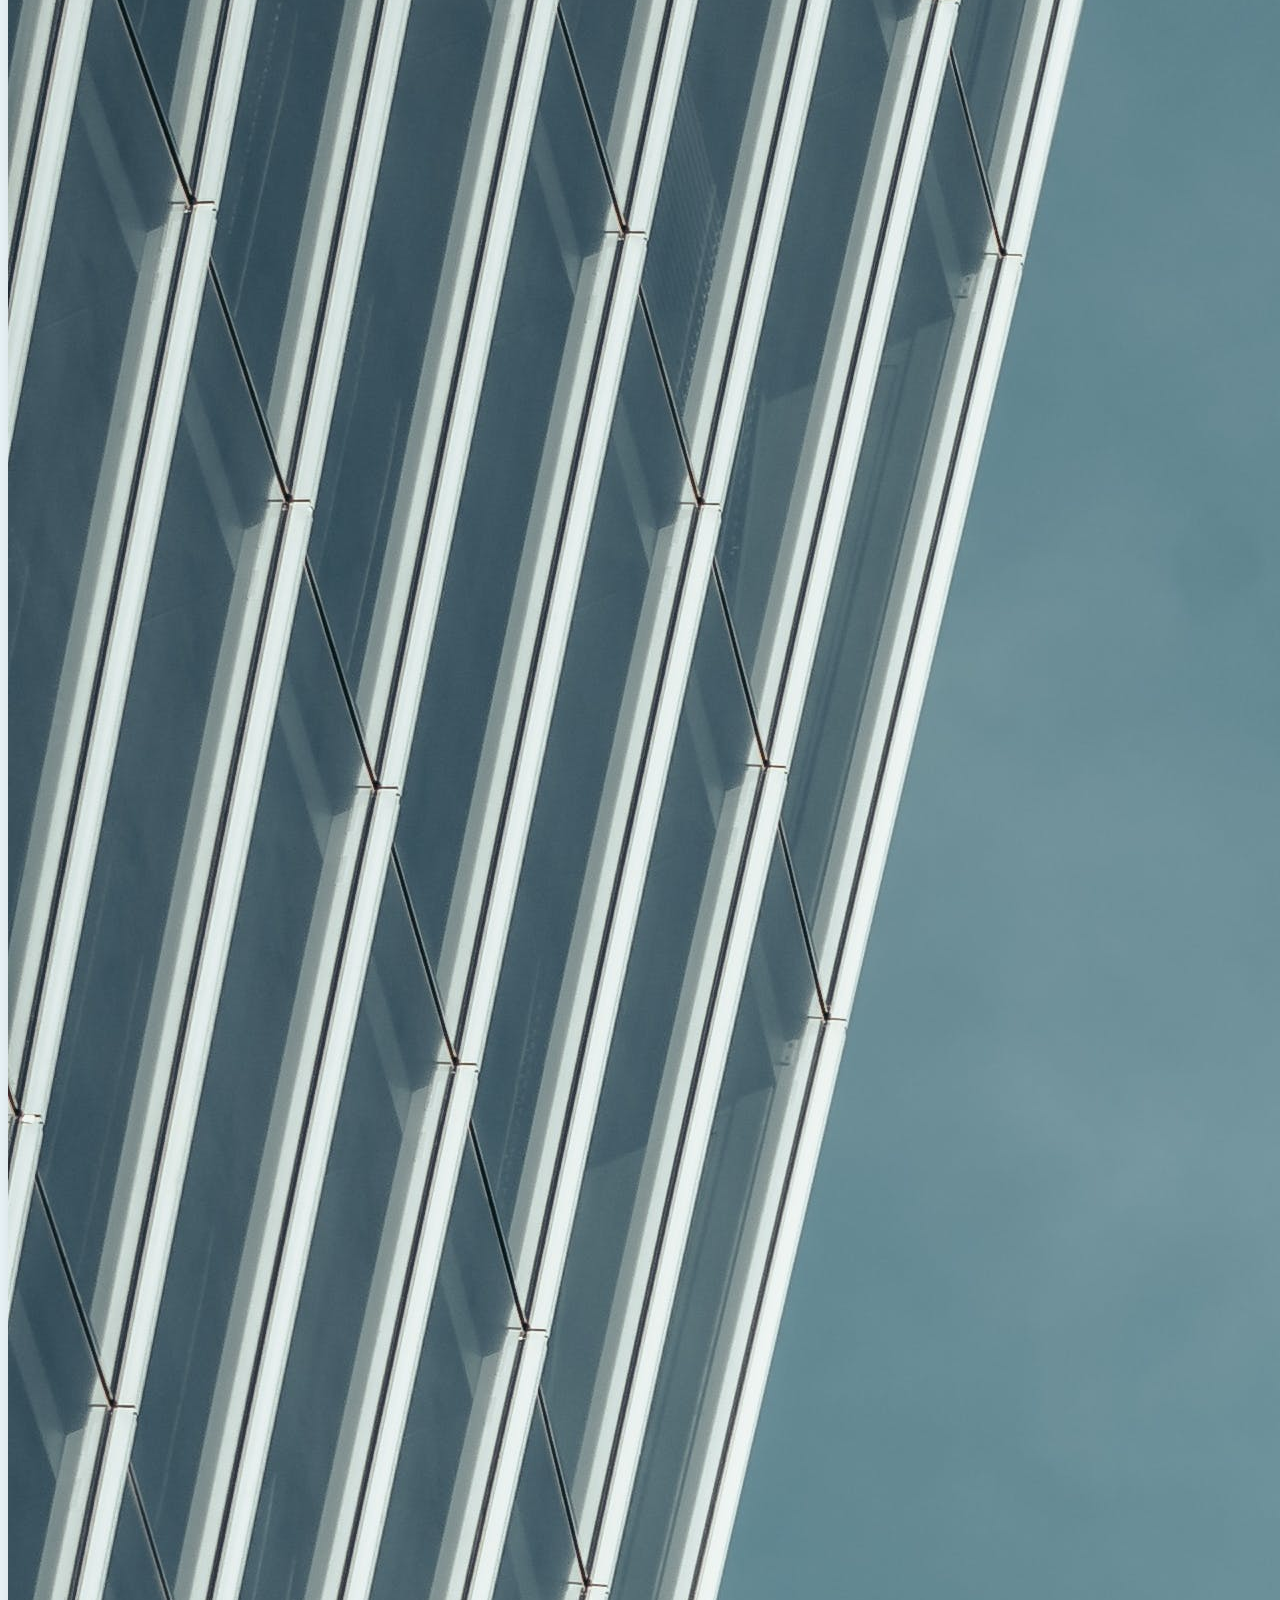
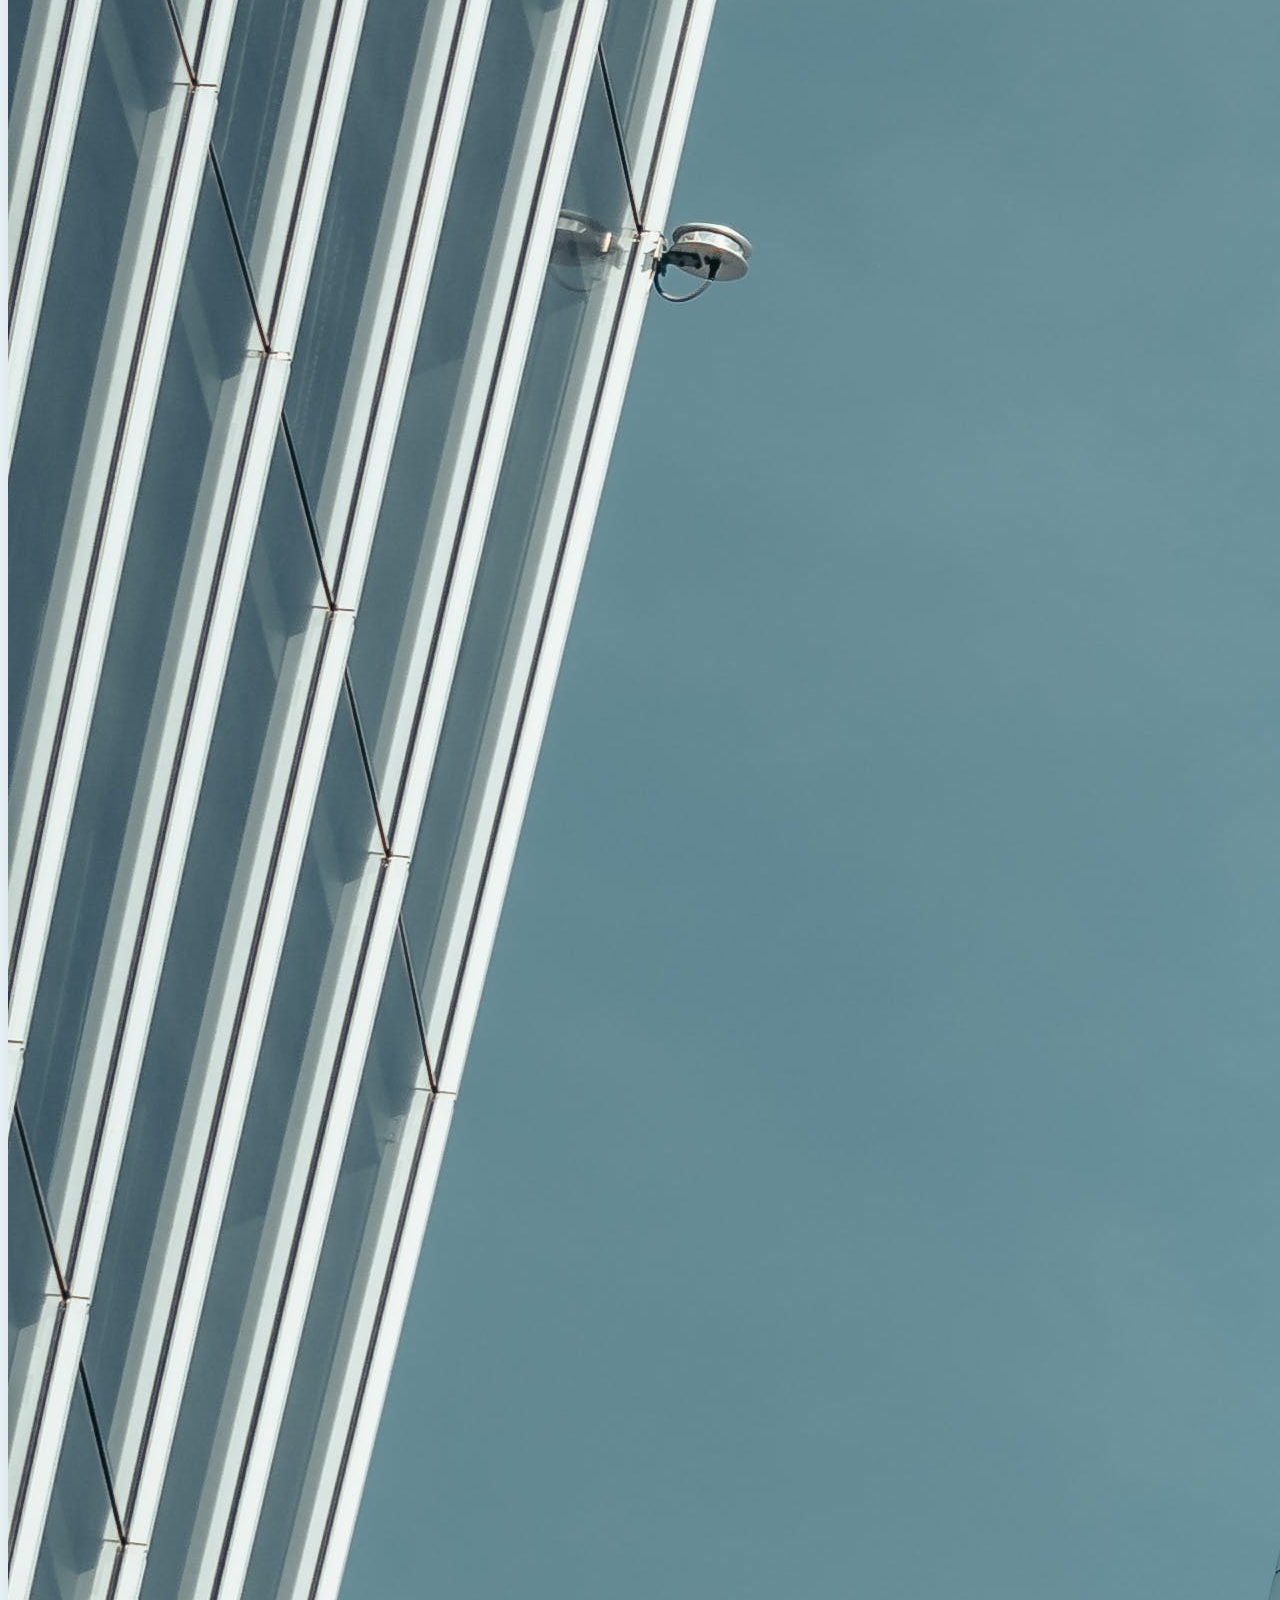
<file: portfolio.html>
<!DOCTYPE html>
<html lang="en">
  <head>
    <meta charset="utf-8" />
    <meta name="viewport" content="width=device-width, initial-scale=1" />
    <title>BuildWithUS</title>
    <link
      href="https://cdn.jsdelivr.net/npm/bootstrap@5.3.2/dist/css/bootstrap.min.css"
      rel="stylesheet"
      integrity="sha384-T3c6CoIi6uLrA9TneNEoa7RxnatzjcDSCmG1MXxSR1GAsXEV/Dwwykc2MPK8M2HN"
      crossorigin="anonymous"
    />
    <link rel="stylesheet" href="./css/style.css">
  </head>
  <body>
    <!-- NavBar start here -->
    <nav class="navbar navbar-expand-lg bg-body-tertiary fixed-top shadow">
      <div class="container">
        <a class="navbar-brand" href="index.html"
          ><span class="text-warning">BuildWith</span>US</a
        >
        <button
          class="navbar-toggler"
          type="button"
          data-bs-toggle="collapse"
          data-bs-target="#navbarSupportedContent"
          aria-controls="navbarSupportedContent"
          aria-expanded="false"
          aria-label="Toggle navigation"
        >
          <span class="navbar-toggler-icon"></span>
        </button>
        <div class="collapse navbar-collapse" id="navbarSupportedContent">
          <ul class="navbar-nav ms-auto mb-2 mb-lg-0">
            <li class="nav-item">
              <a class="nav-link" href="index.html">Home</a>
            </li>
            <li class="nav-item">
              <a class="nav-link" href="about.html">About</a>
            </li>
            <li class="nav-item">
              <a class="nav-link" href="./services.html">Services</a>
            </li>
            <li class="nav-item">
              <a class="nav-link" href="./portfolio.html">Portfolio</a>
            </li>
            <li class="nav-item">
              <a class="nav-link" href="./team.html">Team</a>
            </li>
            <li class="nav-item">
              <a class="nav-link" href="./contact.html">Contact</a>
            </li>
          </ul>
        </div>
      </div>
    </nav>
    <!-- NavBar Ends here -->

    <section id="portfolio" class="portfolio section-padding">
      <div class="container">
        <div class="row">
          <div class="col-md-12">
            <div class="section-header text-center pd-5">
              <h2>Our Projects</h2>
              <p>
                Lorem ipsum, dolor sit amet consectetur <br />
                adipisicing elit. Enim magni quam minus qui nihil similique!
              </p>
            </div>
          </div>
        </div>

        <div class="row">
            <div class="col-12 col-md-12 col-lg-4">
                <div class="card text-light text-center bg-white pb-2">
                    <div class="card-body text-dark">
                        <div class="img-area mb-4">
                            <img src="img/p1.jpg" alt="" class="img-fluid">
                        </div>
                        <h3 class="card-title">Building Make</h3>
                        <p>Lorem ipsum dolor sit amet, consectetur adipisicing elit. Soluta sequi quia enim dolorum blanditiis voluptatem quas quos pariatur eum nesciunt.</p>
                        <button class="btn bg-warning text-dark">Learn More</button>
                    </div>
                </div>
            </div>
            <div class="col-12 col-md-12 col-lg-4">
                <div class="card text-light text-center bg-white pb-2">
                    <div class="card-body text-dark">
                        <div class="img-area mb-4">
                            <img src="img/p2.jpg" alt="" class="img-fluid">
                        </div>
                        <h3 class="card-title">Building Make</h3>
                        <p>Lorem ipsum dolor sit amet, consectetur adipisicing elit. Soluta sequi quia enim dolorum blanditiis voluptatem quas quos pariatur eum nesciunt.</p>
                        <button class="btn bg-warning text-dark">Learn More</button>
                    </div>
                </div>
            </div>
            <div class="col-12 col-md-12 col-lg-4">
                <div class="card text-light text-center bg-white pb-2">
                    <div class="card-body text-dark">
                        <div class="img-area mb-4">
                            <img src="img/p3.jpg" alt="" class="img-fluid">
                        </div>
                        <h3 class="card-title">Building Make</h3>
                        <p>Lorem ipsum dolor sit amet, consectetur adipisicing elit. Soluta sequi quia enim dolorum blanditiis voluptatem quas quos pariatur eum nesciunt.</p>
                        <button class="btn bg-warning text-dark">Learn More</button>
                    </div>
                </div>
            </div>
        </div>
      </div>
    </section>
  </body>
</html>
</file>
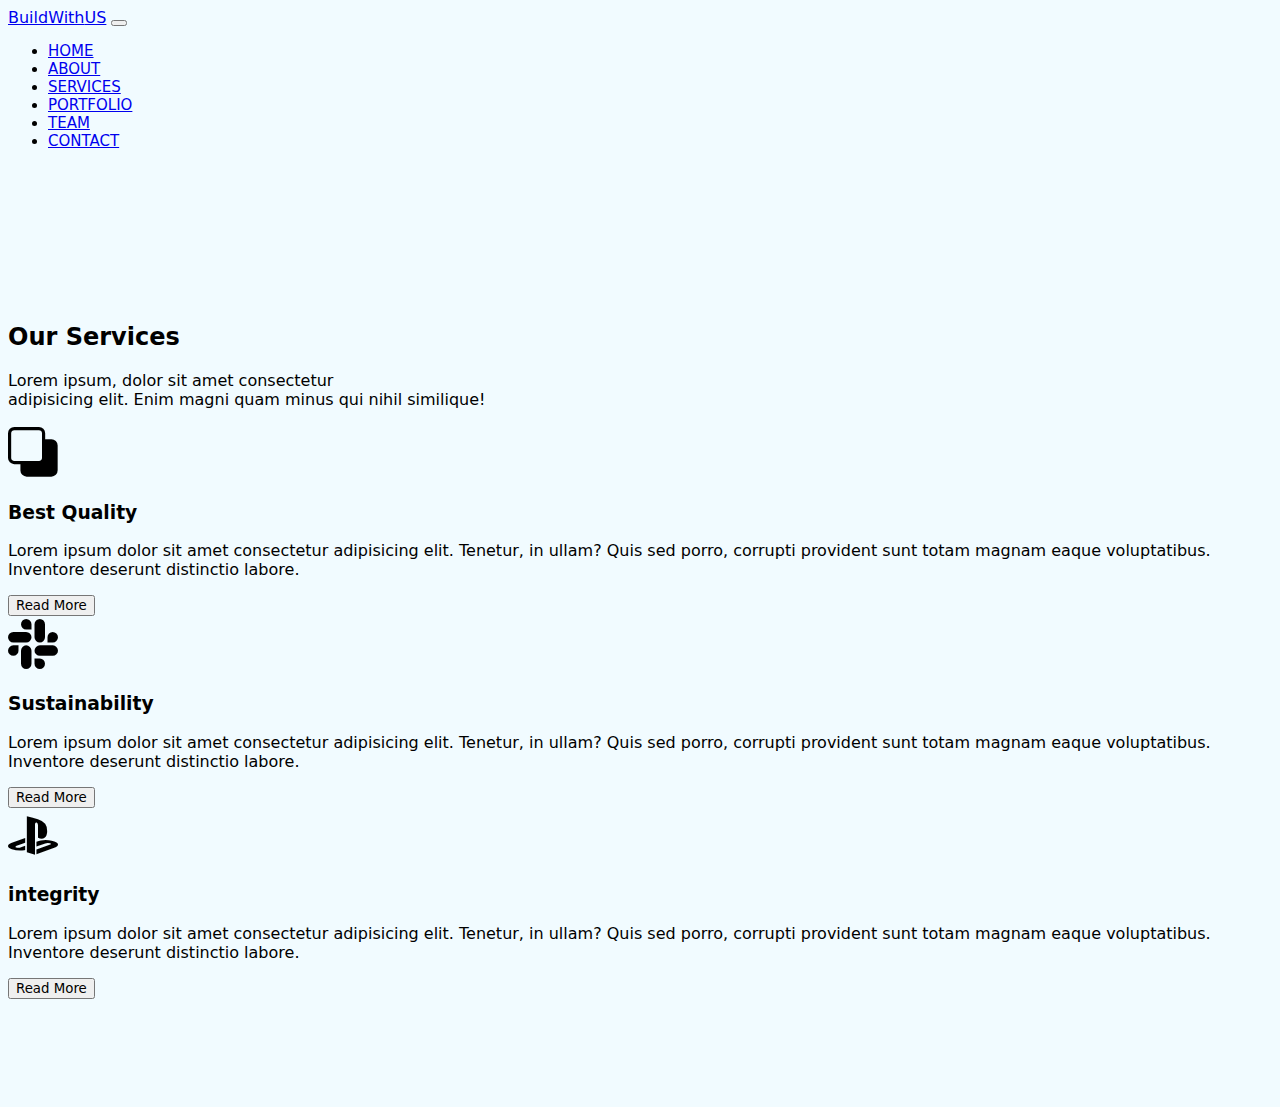
<file: services.html>
<!DOCTYPE html>
<html lang="en">
  <head>
    <meta charset="utf-8" />
    <meta name="viewport" content="width=device-width, initial-scale=1" />
    <title>BuildWithUS</title>
    <link
      href="https://cdn.jsdelivr.net/npm/bootstrap@5.3.2/dist/css/bootstrap.min.css"
      rel="stylesheet"
      integrity="sha384-T3c6CoIi6uLrA9TneNEoa7RxnatzjcDSCmG1MXxSR1GAsXEV/Dwwykc2MPK8M2HN"
      crossorigin="anonymous"
    />
    <link rel="stylesheet" href="./css/style.css">
  </head>
  <body>
    <!-- NavBar start here -->
    <nav class="navbar navbar-expand-lg bg-body-tertiary fixed-top shadow">
      <div class="container">
        <a class="navbar-brand" href="index.html"
          ><span class="text-warning">BuildWith</span>US</a
        >
        <button
          class="navbar-toggler"
          type="button"
          data-bs-toggle="collapse"
          data-bs-target="#navbarSupportedContent"
          aria-controls="navbarSupportedContent"
          aria-expanded="false"
          aria-label="Toggle navigation"
        >
          <span class="navbar-toggler-icon"></span>
        </button>
        <div class="collapse navbar-collapse" id="navbarSupportedContent">
          <ul class="navbar-nav ms-auto mb-2 mb-lg-0">
            <li class="nav-item">
              <a class="nav-link" href="index.html">Home</a>
            </li>
            <li class="nav-item">
              <a class="nav-link" href="about.html">About</a>
            </li>
            <li class="nav-item">
              <a class="nav-link" href="./services.html">Services</a>
            </li>
            <li class="nav-item">
              <a class="nav-link" href="./portfolio.html">Portfolio</a>
            </li>
            <li class="nav-item">
              <a class="nav-link" href="./team.html">Team</a>
            </li>
            <li class="nav-item">
              <a class="nav-link" href="./contact.html">Contact</a>
            </li>
          </ul>
        </div>
      </div>
    </nav>
    <!-- NavBar Ends here -->
    <br>
    <br>

    <section id="services" class="services section-padding">
        <div class="container">
            <div class="row">
                <div class="col-md-12">
                    <div class="section-header text-center pb-5">
                        <h2>Our Services</h2>
                        <p>Lorem ipsum, dolor sit amet consectetur <br/> adipisicing elit. Enim magni quam minus qui nihil similique!</p>
                    </div>
                </div>
            </div>
            <div class="row">
                <div class="col-12 col-md-12 col-lg-4">
                    <div class="card text-white text-center bg-dark pb-2">
                        <div class="card-body">
                            <i class="bi bi-subtract"></i>
                            <h3 class="card-title">Best Quality</h3>
                            <p class="lead">Lorem ipsum dolor sit amet consectetur adipisicing elit. Tenetur, in ullam? Quis sed porro, corrupti provident sunt totam magnam eaque voluptatibus. Inventore deserunt distinctio labore.</p>
                            <button class="btn btn-warning text-dark">Read More</button>
                        </div>
                    </div>
                </div>
                <div class="col-12 col-md-12 col-lg-4">
                    <div class="card text-white text-center bg-dark pb-2">
                        <div class="card-body">
                            <i class="bi bi-slack"></i>
                            <h3 class="card-title">Sustainability</h3>
                            <p class="lead">Lorem ipsum dolor sit amet consectetur adipisicing elit. Tenetur, in ullam? Quis sed porro, corrupti provident sunt totam magnam eaque voluptatibus. Inventore deserunt distinctio labore.</p>
                            <button class="btn btn-warning text-dark">Read More</button>
                        </div>
                    </div>
                </div>
                <div class="col-12 col-md-12 col-lg-4">
                    <div class="card text-white text-center bg-dark pb-2">
                        <div class="card-body">
                            <i class="bi bi-playstation"></i>
                            <h3 class="card-title">integrity</h3>
                            <p class="lead">Lorem ipsum dolor sit amet consectetur adipisicing elit. Tenetur, in ullam? Quis sed porro, corrupti provident sunt totam magnam eaque voluptatibus. Inventore deserunt distinctio labore.</p>
                            <button class="btn btn-warning text-dark">Read More</button>
                        </div>
                    </div>
                </div>
            </div>
        </div>
    </section>
</file>
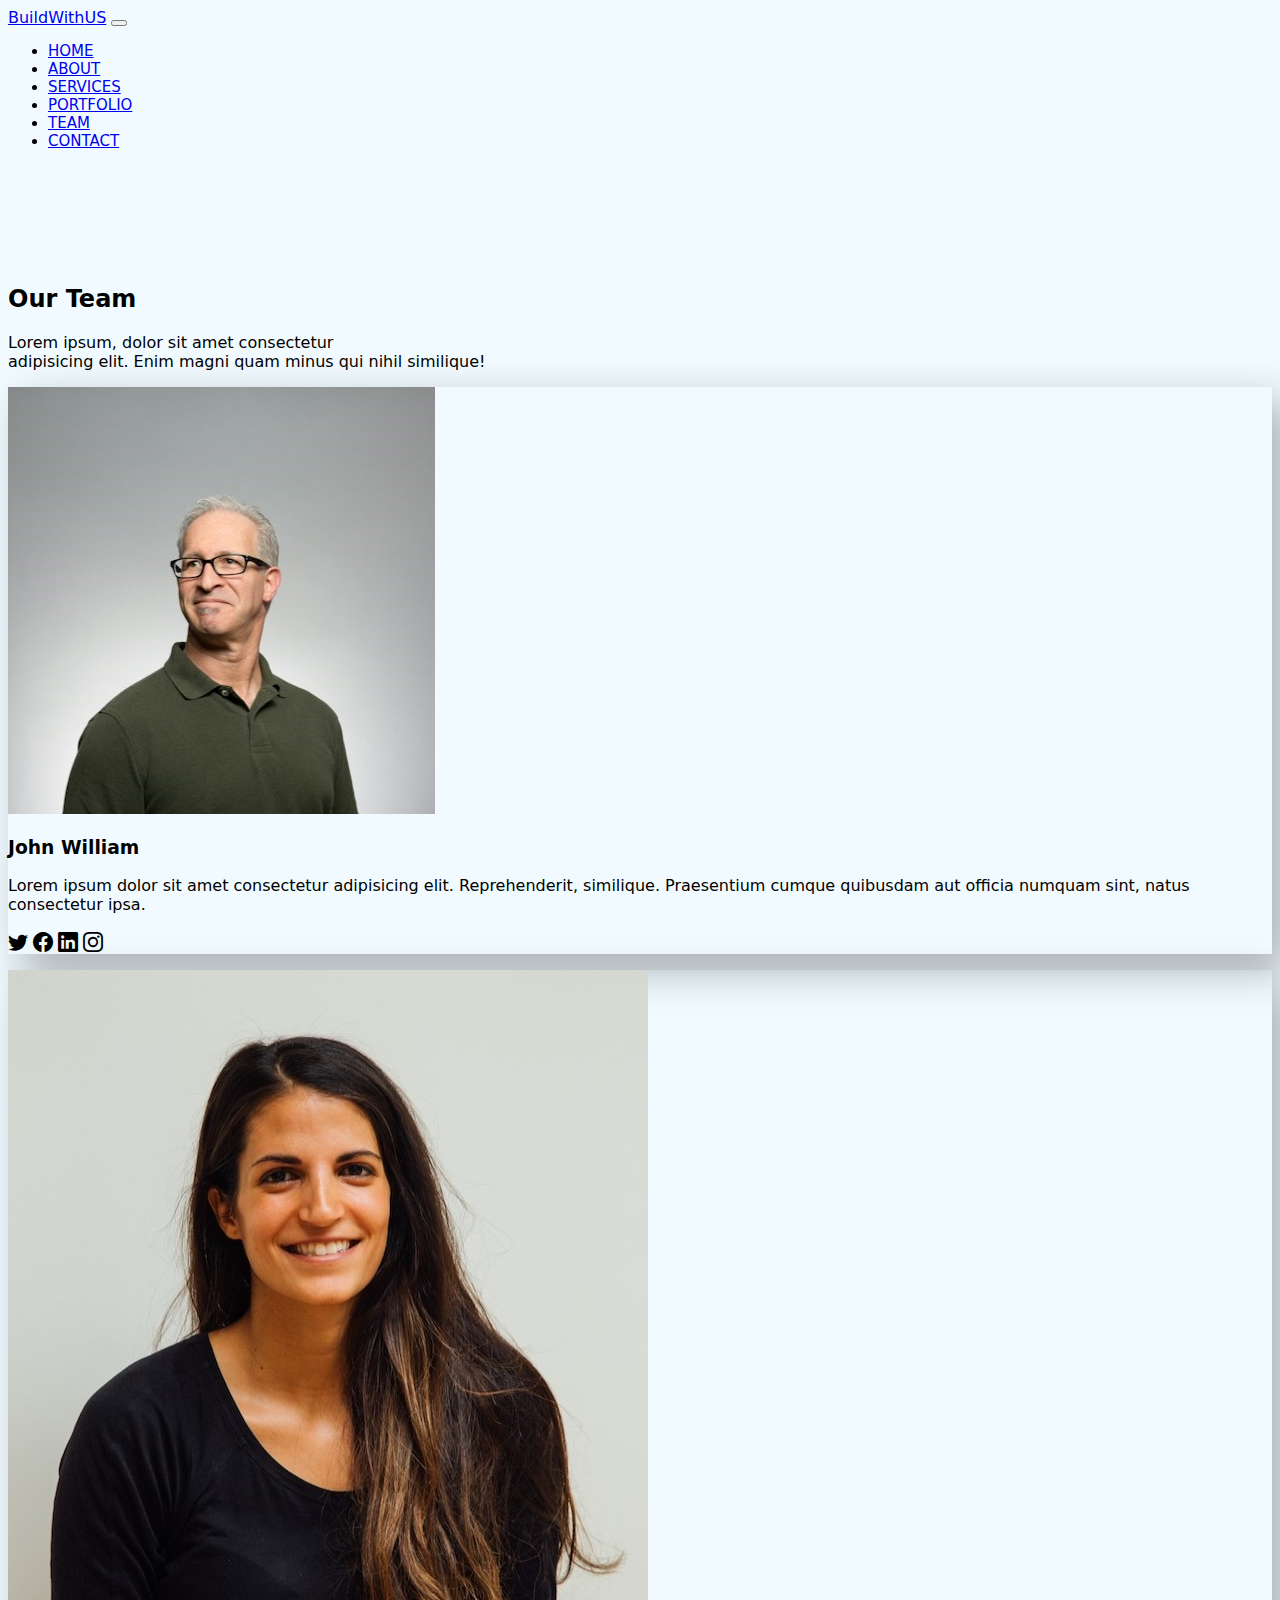
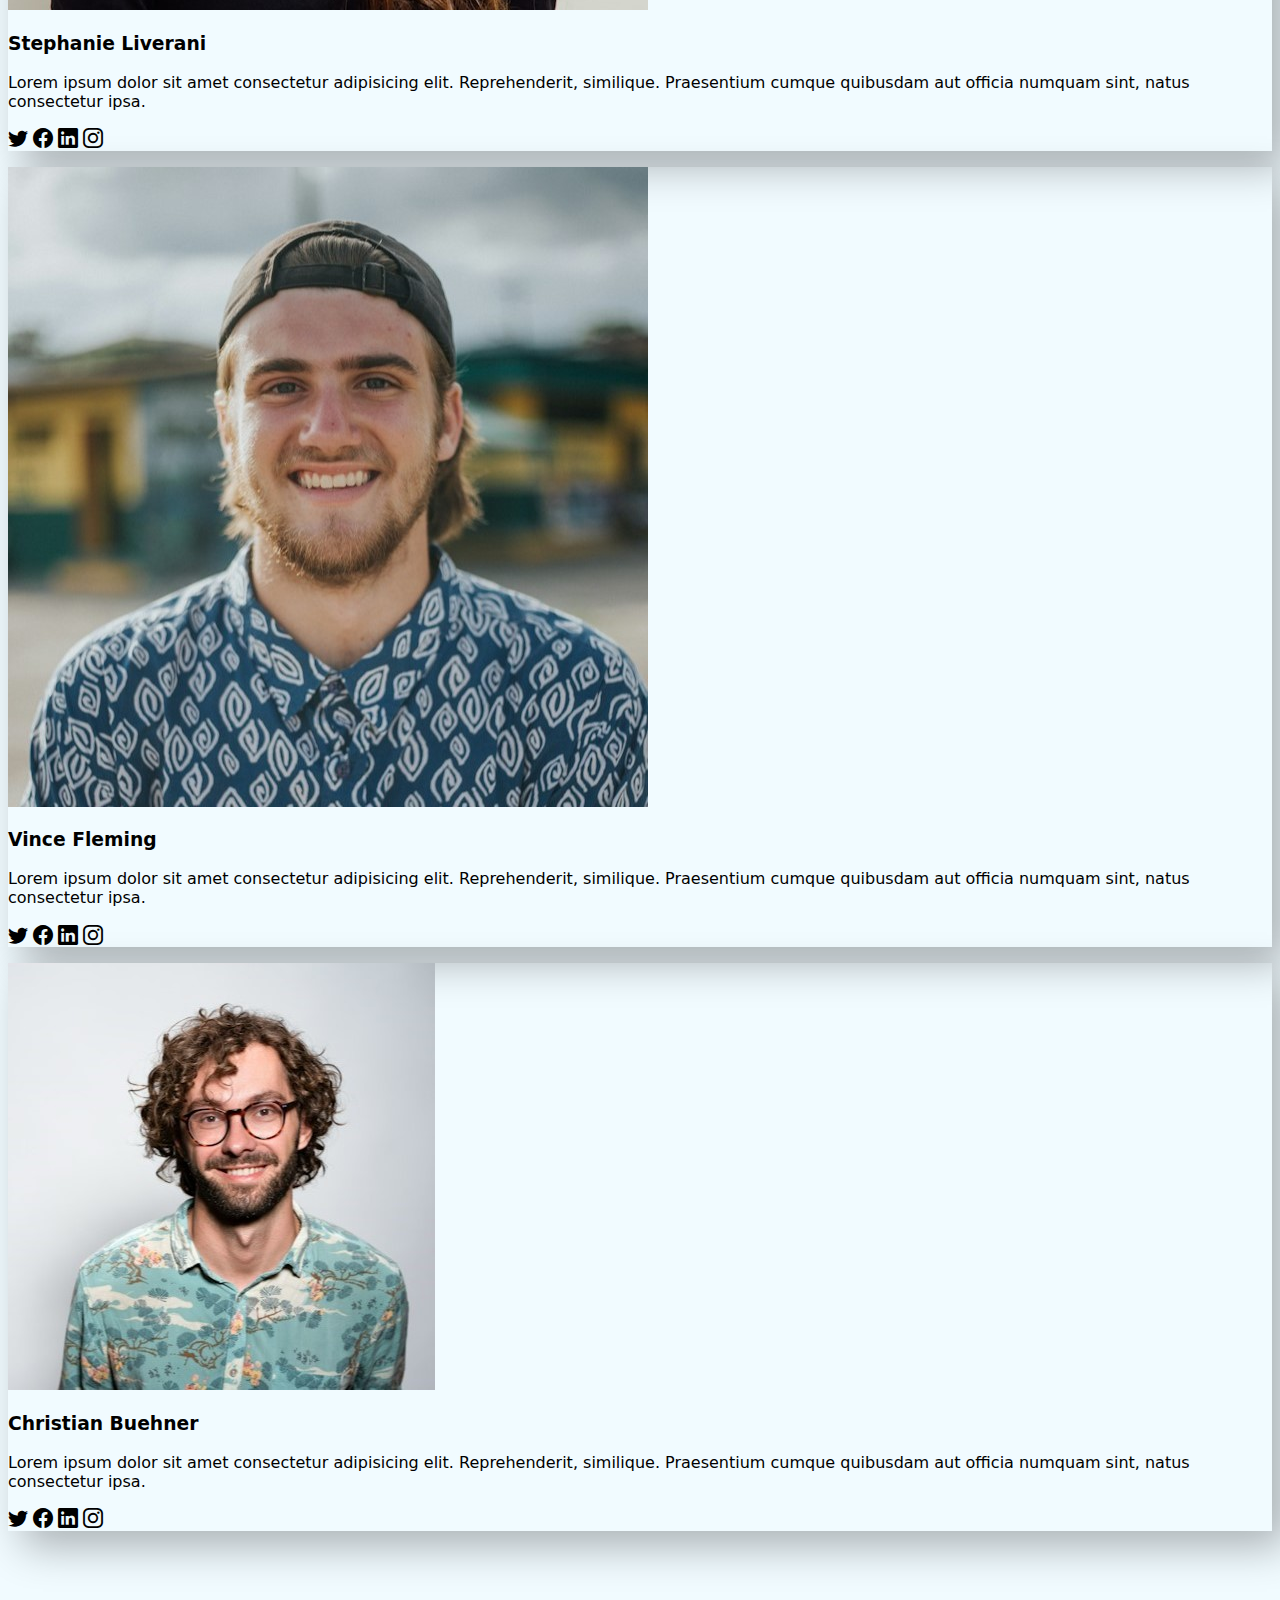
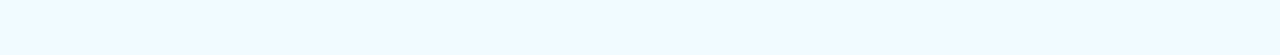
<file: team.html>
<!DOCTYPE html>
<html lang="en">
  <head>
    <meta charset="utf-8" />
    <meta name="viewport" content="width=device-width, initial-scale=1" />
    <title>BuildWithUS</title>
    <link
      href="https://cdn.jsdelivr.net/npm/bootstrap@5.3.2/dist/css/bootstrap.min.css"
      rel="stylesheet"
      integrity="sha384-T3c6CoIi6uLrA9TneNEoa7RxnatzjcDSCmG1MXxSR1GAsXEV/Dwwykc2MPK8M2HN"
      crossorigin="anonymous"
    />
    <link rel="stylesheet" href="./css/style.css">
  </head>
  <body>
    <!-- NavBar start here -->
    <nav class="navbar navbar-expand-lg bg-body-tertiary fixed-top shadow">
      <div class="container">
        <a class="navbar-brand" href="index.html"
          ><span class="text-warning">BuildWith</span>US</a
        >
        <button
          class="navbar-toggler"
          type="button"
          data-bs-toggle="collapse"
          data-bs-target="#navbarSupportedContent"
          aria-controls="navbarSupportedContent"
          aria-expanded="false"
          aria-label="Toggle navigation"
        >
          <span class="navbar-toggler-icon"></span>
        </button>
        <div class="collapse navbar-collapse" id="navbarSupportedContent">
          <ul class="navbar-nav ms-auto mb-2 mb-lg-0">
            <li class="nav-item">
              <a class="nav-link" href="index.html">Home</a>
            </li>
            <li class="nav-item">
              <a class="nav-link" href="about.html">About</a>
            </li>
            <li class="nav-item">
              <a class="nav-link" href="./services.html">Services</a>
            </li>
            <li class="nav-item">
              <a class="nav-link" href="./portfolio.html">Portfolio</a>
            </li>
            <li class="nav-item">
              <a class="nav-link" href="./team.html">Team</a>
            </li>
            <li class="nav-item">
              <a class="nav-link" href="./contact.html">Contact</a>
            </li>
          </ul>
        </div>
      </div>
    </nav>
    <!-- NavBar Ends here -->

    <section id="team" class="team section-padding">
        <div class="container">
            <div class="row">
                <div class="col-md-12">
                    <div class="section-header text-center pd-5">
                      <h2>Our Team</h2>
                      <p>
                        Lorem ipsum, dolor sit amet consectetur <br />
                        adipisicing elit. Enim magni quam minus qui nihil similique!
                      </p>
                    </div>
                  </div>
            </div>
            <div class="row">
                <div class="col-12 col-md-6 col-lg-3">
                    <div class="card text-center">
                        <div class="card-body">
                            <img src="img/t1.jpg" alt="" class="img-fluid rounded-circle">
                            <h3 class="card-title py-2">
                                John William
                            </h3>
                            <p class="car-text">Lorem ipsum dolor sit amet consectetur adipisicing elit. Reprehenderit, similique. Praesentium cumque quibusdam aut officia numquam sint, natus consectetur ipsa.</p>
                            <p class="socials">
                                <i class="bi bi-twitter text-dark mx-1"></i>
                                <i class="bi bi-facebook text-dark mx-1"></i>
                                <i class="bi bi-linkedin text-dark mx-1"></i>
                                <i class="bi bi-instagram text-dark mx-1"></i>
                            </p>
                        </div>
                    </div>
                </div>
                <div class="col-12 col-md-6 col-lg-3">
                    <div class="card text-center">
                        <div class="card-body">
                            <img src="img/t2.jpg" alt="" class="img-fluid rounded-circle">
                            <h3 class="card-title py-2">
                                Stephanie Liverani
                            </h3>
                            <p class="car-text">Lorem ipsum dolor sit amet consectetur adipisicing elit. Reprehenderit, similique. Praesentium cumque quibusdam aut officia numquam sint, natus consectetur ipsa.</p>
                            <p class="socials">
                                <i class="bi bi-twitter text-dark mx-1"></i>
                                <i class="bi bi-facebook text-dark mx-1"></i>
                                <i class="bi bi-linkedin text-dark mx-1"></i>
                                <i class="bi bi-instagram text-dark mx-1"></i>
                            </p>
                        </div>
                    </div>
                </div>
                <div class="col-12 col-md-6 col-lg-3">
                    <div class="card text-center">
                        <div class="card-body">
                            <img src="img/t3.jpg" alt="" class="img-fluid rounded-circle">
                            <h3 class="card-title py-2">
                                Vince Fleming
                            </h3>
                            <p class="car-text">Lorem ipsum dolor sit amet consectetur adipisicing elit. Reprehenderit, similique. Praesentium cumque quibusdam aut officia numquam sint, natus consectetur ipsa.</p>
                            <p class="socials">
                                <i class="bi bi-twitter text-dark mx-1"></i>
                                <i class="bi bi-facebook text-dark mx-1"></i>
                                <i class="bi bi-linkedin text-dark mx-1"></i>
                                <i class="bi bi-instagram text-dark mx-1"></i>
                            </p>
                        </div>
                    </div>
                </div>
                <div class="col-12 col-md-6 col-lg-3">
                    <div class="card text-center">
                        <div class="card-body">
                            <img src="img/t4.jpg" alt="" class="img-fluid rounded-circle">
                            <h3 class="card-title py-2">
                                Christian Buehner
                            </h3>
                            <p class="car-text">Lorem ipsum dolor sit amet consectetur adipisicing elit. Reprehenderit, similique. Praesentium cumque quibusdam aut officia numquam sint, natus consectetur ipsa.</p>
                            <p class="socials">
                                <i class="bi bi-twitter text-dark mx-1"></i>
                                <i class="bi bi-facebook text-dark mx-1"></i>
                                <i class="bi bi-linkedin text-dark mx-1"></i>
                                <i class="bi bi-instagram text-dark mx-1"></i>
                            </p>
                        </div>
                    </div>
                </div>
            </div>
        </div>
    </section>
</file>
<file: css/style.css>
@import url("https://cdn.jsdelivr.net/npm/bootstrap-icons@1.11.3/font/bootstrap-icons.min.css");

* {
  font-family: system-ui, -apple-system, BlinkMacSystemFont, "Segoe UI", Roboto,
    Oxygen, Ubuntu, Cantarell, "Open Sans", "Helvetica Neue", sans-serif;
}
body {
  background: #f1fbff;
}

.section-padding {
    padding: 100px 0;
}

.carousel-caption{
    bottom: 220px;
    z-index: 2;
}

.carousel-caption h5{
    font-size: 45px;
    text-transform: uppercase;
    letter-spacing: 2px;
    margin-top: 25px;
}

.carousel-caption p{
    width: 60%;
    margin: auto;
    font-size: 18px;
    line-height: 1.9;
}
.carousel-inner::before{
    content: '';
    position: absolute;
    width: 100%;
    height: 100%;
    top: 0;
    left: 0;
    background: rgba(0,0,0,0.3);
    z-index: 1;
}
.navbar-nav{
    font-size: 15px;
    text-transform: uppercase;
    font-weight: 500;
}

.navbar-light .navbar-brand{
    color: #000;
    font-size: 25px;
    text-transform: uppercase;
    font-weight: 700;
    letter-spacing: 2px;
}
.navbar-light .navbar-brand:focus,
.navbar-light .navbar-brand:focus:hover{
    color: #000;
}
.navbar-light .navbar-nav .navbar-link{
    color: #000;
}
.w-100{
    height: 100vh;
}

.services .card-body i{
font-size: 50px;
}
.team .card-body i{
font-size: 20px;
}
.portfolio .card{
    box-shadow: 15px 15px 40px rgba(0,0,0,0.3);
}
.team .card{
    box-shadow: 15px 15px 40px rgba(0,0,0,0.3);
}

/* === Responsive css === */

@media only screen and (mix-width: 768px) and (max-width: 991px) {
    .carousel-caption{
        bottom: 370px;
    }
    .carousel-caption p{
        width: 100%;
    }
}

@media only screen and (max-width: 767px) {
    .navbar-nav{
        text-align: center;
    }
    .carousel-caption{
        bottom: 125px;
    }
    .carousel-caption h5{
        font-size: 17px;
    }
    .carousel-caption a{
        padding: 10px 15px;
    }
    .carousel-caption p{
        width: 100%;
        line-height: 1.6;
        font-size: 12px;
    }
}
</file>
